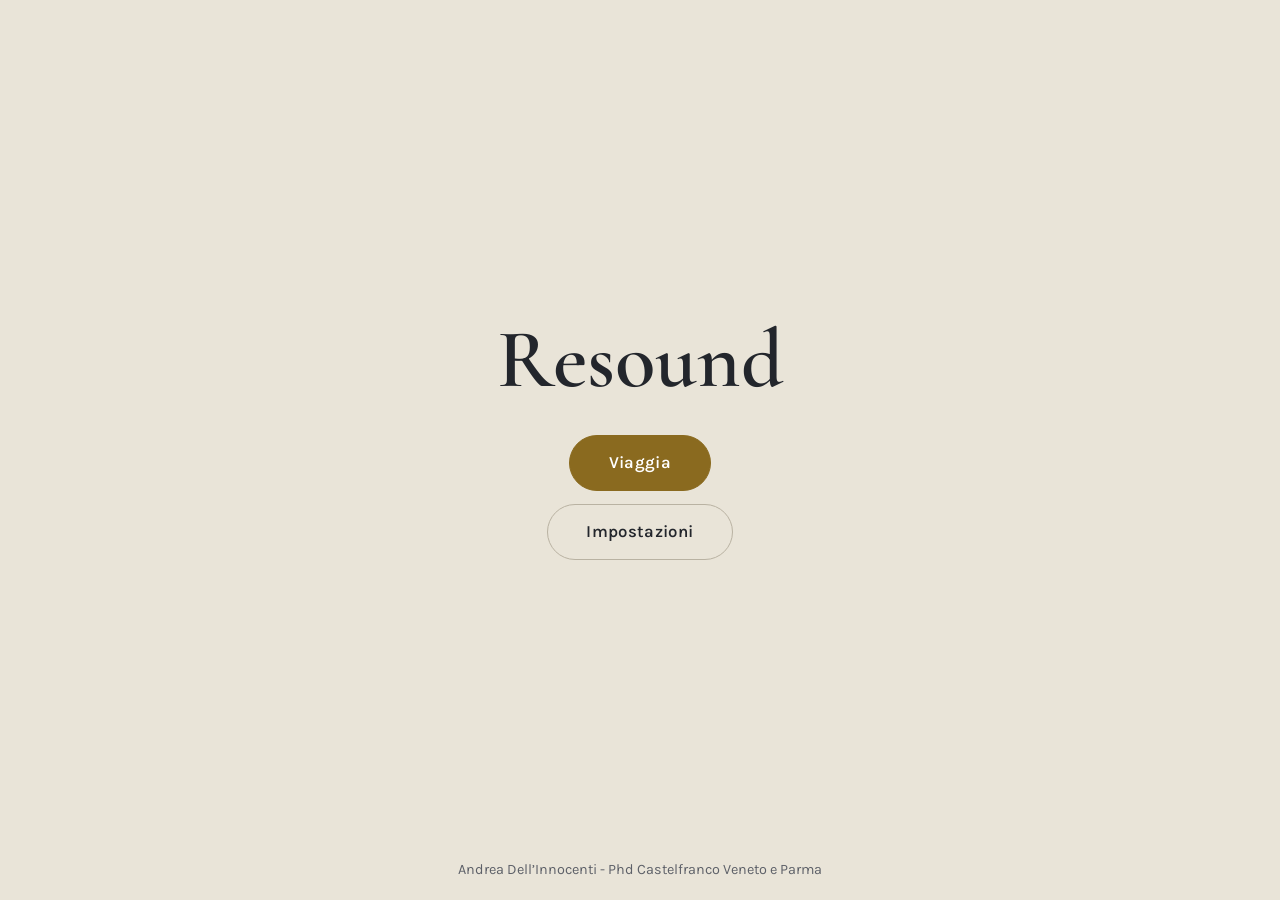
<file: index.html>
<!DOCTYPE html>
<html lang="it">
<head>
<meta charset="utf-8">
<meta name="viewport" content="width=device-width, initial-scale=1, viewport-fit=cover">
<title>San Francesco del Prato - Resound</title>
<link rel="preconnect" href="https://fonts.googleapis.com">
<link rel="preconnect" href="https://fonts.gstatic.com" crossorigin>
<link href="https://fonts.googleapis.com/css2?family=Cormorant+Garamond:wght@400;600&family=Karla:wght@400;600&display=swap" rel="stylesheet">
<link rel="stylesheet" href="style.css">
<meta name="build" content="ingresso-solo-bottone">
</head>
<body>

<main id="home" class="screen">
  <div class="rings" aria-hidden="true"><i></i><i></i><i></i><i></i></div>
  <h1>Resound</h1>
  <div class="actions">
    <button class="btn" id="go">Viaggia</button>
    <button class="btn ghost" data-settings>Impostazioni</button>
  </div>
  <div class="credits">Andrea Dell’Innocenti - Phd Castelfranco Veneto e Parma</div>
</main>

<main id="piazza" class="screen" hidden>
  <button class="gear" data-settings aria-label="Impostazioni"></button>
  <div class="col">
    <h1>Piazzale San Francesco</h1>
    <div class="plan map" id="map" role="img" aria-label="Mappa del piazzale con il poligono dell’area sonora"><div class="tiles" id="tiles"></div></div>
    <div class="row"><button class="btn ghost" id="gps">Attiva GPS</button><button class="btn ghost" id="sim">Prova senza GPS</button></div>
    <button class="btn" id="enter">Entra in chiesa</button>
    <p class="listen" id="mapStat">Attiva il GPS, o prova senza GPS, per avvicinarti al punto sonoro del piazzale.</p>
    <p class="attr">Mappa © OpenStreetMap contributors</p>
  </div>
  <div class="pop top" id="pop" role="dialog" aria-labelledby="popT" hidden>
    <h2 id="popT"></h2><p id="popP"></p>
    <button class="btn ghost" id="popX">Chiudi</button>
  </div>
</main>

<main id="chiesa" class="screen" hidden>
  <button class="gear" data-settings aria-label="Impostazioni"></button>
  <div class="col">
    <h1>San Francesco del Prato</h1>
    <div class="plan" id="plan" tabindex="0" role="application" aria-label="Planimetria della chiesa. Trascina il punto o usa le frecce per muoverti.">
    </div>
    <button class="btn ghost" id="mode">Passa ai suoni della prigione</button>
    <p class="listen" id="listen">Trascina il punto e avvicinati a una sorgente per ascoltarla</p>
    <button class="btn ghost" id="backP">Torna in piazza</button>
  </div>
  <div class="pop top" id="popC" role="dialog" aria-labelledby="popCT" hidden>
    <h2 id="popCT"></h2><p id="popCP"></p>
    <button class="btn ghost" id="popCX">Chiudi</button>
  </div>
</main>

<div id="settings" hidden>
  <div class="card" role="dialog" aria-modal="true" aria-labelledby="st">
    <h2 id="st">Impostazioni</h2>
    <label for="vol"><span>Volume</span><span id="volv">70%</span></label>
    <input type="range" id="vol" min="0" max="100" value="70">
    <button class="btn" id="close">Chiudi</button>
    <button class="btn ghost" id="restart" hidden>Torna all’inizio</button>
  </div>
</div>

<script>
const $=s=>document.querySelector(s);
console.info('Resound build: ingresso in chiesa solo con il bottone');
const GEAR='<svg viewBox="0 0 24 24" fill="none" stroke="currentColor" stroke-width="1.8" stroke-linecap="round" stroke-linejoin="round"><circle cx="12" cy="12" r="3"/><path d="M19.4 15a1.7 1.7 0 0 0 .3 1.8l.1.1a2 2 0 1 1-2.8 2.8l-.1-.1a1.7 1.7 0 0 0-1.8-.3 1.7 1.7 0 0 0-1 1.5V21a2 2 0 1 1-4 0v-.1a1.7 1.7 0 0 0-1.1-1.5 1.7 1.7 0 0 0-1.8.3l-.1.1a2 2 0 1 1-2.8-2.8l.1-.1a1.7 1.7 0 0 0 .3-1.8 1.7 1.7 0 0 0-1.5-1H3a2 2 0 1 1 0-4h.1a1.7 1.7 0 0 0 1.5-1.1 1.7 1.7 0 0 0-.3-1.8l-.1-.1a2 2 0 1 1 2.8-2.8l.1.1a1.7 1.7 0 0 0 1.8.3H9a1.7 1.7 0 0 0 1-1.5V3a2 2 0 1 1 4 0v.1a1.7 1.7 0 0 0 1 1.5 1.7 1.7 0 0 0 1.8-.3l.1-.1a2 2 0 1 1 2.8 2.8l-.1.1a1.7 1.7 0 0 0-.3 1.8V9a1.7 1.7 0 0 0 1.5 1H21a2 2 0 1 1 0 4h-.1a1.7 1.7 0 0 0-1.5 1z"/></svg>';
document.querySelectorAll('.gear').forEach(g=>g.innerHTML=GEAR);

/* navigazione */
let current='home',prev='home';
function show(id){document.querySelectorAll('.screen').forEach(s=>s.hidden=s.id!==id);current=id;window.scrollTo(0,0);
  if(id==='piazza'||id==='chiesa')startAudio();else stopAudio();
  if(id==='home')resetTracking();
  fadeGroups();update();updatePiazza();}
$('#go').onclick=()=>show('piazza');

/* impostazioni */
let vol=.7;
const setEl=$('#settings');
document.querySelectorAll('[data-settings]').forEach(b=>b.onclick=()=>{$('#restart').hidden=current==='home';setEl.hidden=false;$('#vol').focus()});
$('#close').onclick=()=>setEl.hidden=true;
setEl.addEventListener('click',e=>{if(e.target===setEl)setEl.hidden=true});
addEventListener('keydown',e=>{if(e.key==='Escape')setEl.hidden=true});
$('#restart').onclick=()=>{setEl.hidden=true;show('home')};
$('#vol').oninput=e=>{vol=e.target.value/100;$('#volv').textContent=e.target.value+'%';applyMaster()};
function applyMaster(){if(master)master.gain.setTargetAtTime(vol*vol,ctx.currentTime,.03)}

/* planimetria */
const SRC=[
 {n:'Organo',x:.81,y:.60},{n:'Campane',x:.07,y:.60},{n:'Coro',x:.81,y:.16},{n:'Acqua',x:.07,y:.16},{n:'Arpa',x:.44,y:.38}];   // pianta ruotata di 180°: l'ingresso è a sinistra, tra i punti 2 e 4
const AR=561/1278;                             // rapporto altezza/larghezza della pianta
const R=.30;                                   // raggio d’ascolto in larghezze di pianta
const BX=[.05,.83],BY=[.07,.67];               // area percorribile (navata)
const P=v=>v*100+'%';
const plan=$('#plan');
plan.insertAdjacentHTML('afterbegin',`<svg viewBox="0 0 1278 561" preserveAspectRatio="none" aria-hidden="true"><g transform="rotate(180 639 280.5)">
<g fill="none" stroke="var(--mute)" stroke-width="4" opacity=".55">
<rect x="60" y="12" width="125" height="110"/><path d="M335 180V70Q392 20 450 70V180"/><rect x="570" y="12" width="200" height="168"/><rect x="890" y="70" width="330" height="110"/><path d="M1005 70V180M1115 70V180"/>
<path d="M360 520V552H540V520M780 520V552H885V520M1100 520V552"/></g>
<path d="M215 180H1225V520H215V440A200 92 0 0 1 215 256Z" fill="none" stroke="var(--acc)" stroke-width="9" stroke-linejoin="round"/>
<path d="M1225 300V370" stroke="var(--panel)" stroke-width="12"/>
<g fill="var(--mute)" opacity=".7"><circle cx="460" cy="266" r="13"/><circle cx="672" cy="266" r="13"/><circle cx="885" cy="266" r="13"/><circle cx="1100" cy="266" r="13"/><circle cx="458" cy="440" r="13"/><circle cx="672" cy="440" r="13"/><circle cx="884" cy="440" r="13"/><circle cx="1098" cy="440" r="13"/></g></g></svg>`);
SRC.forEach((s,i)=>{
  const ring=document.createElement('div');ring.className='ring';
  ring.style.cssText=`left:${P(s.x)};top:${P(s.y)};width:${2*R*100}%`;
  const pt=document.createElement('div');pt.className='pt';pt.textContent=i+1;pt.style.left=P(s.x);pt.style.top=P(s.y);
  const lb=document.createElement('div');lb.className='lbl';lb.textContent=s.n;lb.style.left=P(s.x);lb.style.top=P(s.y);
  s.ring=ring;s.pt=pt;s.lb=lb;plan.append(ring,pt,lb);
});
const me=document.createElement('div');me.className='me';plan.append(me);
let pos={x:.07,y:.38};                          // all'ingresso
const clampPos=()=>{pos.x=Math.max(BX[0],Math.min(BX[1],pos.x));pos.y=Math.max(BY[0],Math.min(BY[1],pos.y))};

function gains(){
  // profilo morbido: nell'intersezione dei raggi le sorgenti restano ben udibili
  const w=SRC.map(s=>{const d=Math.hypot(pos.x-s.x,(pos.y-s.y)*AR);
    return d<R?Math.pow(Math.cos(d/R*Math.PI/2),1.2):0});
  const wm=Math.max(...w);
  // proporzioni dal rapporto w/wmax (sotto 0.5 la sorgente più lontana tace): a pari distanza volume uguale, avvicinandosi una prende il sopravvento
  // livello totale = decadimento dalla sorgente più vicina, portato a potenza costante (1) quando due o più sorgenti sono alla pari:
  // nei centri delle intersezioni hanno tutte lo stesso livello (1/radice di n) e suonano insieme
  const rr=w.map(v=>wm>0?Math.max(0,(v/wm-.5)/.5):0),others=rr.reduce((x,y)=>x+y,0)-(wm>0?1:0);
  const E0=Math.pow(wm,.7),Et=E0+(1-E0)*Math.min(1,others),nr=Math.sqrt(rr.reduce((x,y)=>x+y*y,0))||1;
  const g=rr.map(v=>Et*v/nr);
  // massimo 3 sorgenti: si sottrae il 4° livello (soglia morbida, nessuno scatto), poi si normalizza la potenza
  const srt=[...g].sort((a,b)=>b-a),t=srt[3]||0;
  const f=g.map(v=>t<1?Math.max(0,v-t)/(1-t):0);
  const nrm=Math.max(1,Math.sqrt(f.reduce((a,b)=>a+b*b,0)));
  return f.map(v=>v/nrm);
}
function update(){
  me.style.left=P(pos.x);me.style.top=P(pos.y);
  const g=gains();
  SRC.forEach((s,i)=>{s.pt.style.setProperty('--g',g[i]);s.ring.style.setProperty('--g',g[i]);
    s.gt=g[i]*.9;
    if(s.bus&&ctx){aSet(s.bus.gain,g[i]*.9,.06);
      if(s.pan)aSet(s.pan.pan,Math.max(-1,Math.min(1,(s.x-pos.x)*2.5)),.06)}});
  showInfo();
  const on=SRC.filter((s,i)=>g[i]>.03).sort((a,b)=>g[SRC.indexOf(b)]-g[SRC.indexOf(a)]).map(s=>s.n);
  $('#listen').textContent=on.length?'In ascolto: '+on.join(', '):'Silenzio: avvicinati a una sorgente';
}
const TXT=[[
['Organo','L’organo è la voce della navata. Il suo suono grave non nasce in un punto preciso: sale dalle pareti, riempie il volume e si deposita lentamente. In questa postazione il bordone ricorda come una chiesa non sia solo un luogo da guardare, ma uno strumento da abitare. Le grandi dimensioni, i materiali duri e le superfici alte allungano ogni nota e ne cambiano il carattere, trasformando un suono semplice in una presenza fisica che si avverte nel petto prima ancora che nelle orecchie. Il progetto vuole restituire questa dimensione: capire come la forma dell’edificio modelli la musica che ospita e come, nei secoli, il modo di ascoltare sia cambiato insieme all’architettura. Questo testo è un segnaposto, da sostituire con il contenuto definitivo della ricerca.'],
['Campane','Le campane parlano oltre le mura. Il loro suono scandiva le ore e univa chi viveva intorno alla chiesa, segnando il tempo comune di una comunità ben prima degli orologi personali. Da questo angolo l’ascolto guarda verso l’esterno: la piazza, le case, la città che risponde. Ogni colpo di campana contiene parziali inarmoniche che si spengono a velocità diverse, e proprio questa irregolarità rende il timbro riconoscibile e quasi vivo. Studiare il paesaggio sonoro significa chiedersi chi fosse in ascolto, da dove e con quale attenzione, e come un segnale pensato per tutti diventasse parte dell’identità di un luogo. Anche questo testo è provvisorio e andrà sostituito con il materiale storico e sonoro raccolto durante il dottorato.'],
['Coro','Il coro è la presenza umana. Più voci, leggermente diverse per altezza e respiro, si fondono in un suono unico che non appartiene a nessun cantante in particolare. Qui lo spazio si fa liturgico: la parola cantata, la ripetizione, il silenzio tra una frase e l’altra. Nelle chiese francescane la voce accompagnava la preghiera quotidiana e dava forma a una comunità raccolta. Ascoltare un coro in un ambiente riverberante significa percepire anche le pareti, perché ogni vocale viene prolungata e colorata dall’architettura. L’obiettivo è ricostruire digitalmente questa relazione tra voce e luogo, così da poterla attraversare camminando. Il testo è un segnaposto e sarà riscritto con i contenuti definitivi dell’esperienza.'],
['Acqua','L’acqua porta con sé il tempo. Le gocce che cadono, l’umidità che attraversa i muri, il lento lavorio che nei secoli consuma e trasforma i materiali: in questo punto il suono diventa memoria dell’edificio. A differenza dell’organo o del coro, non c’è intenzione musicale, solo il rumore minuto di ciò che accade quando nessuno suona. È un invito all’ascolto più discreto, quello dei dettagli e del silenzio abitato. Il progetto usa questi suoni come traccia delle trasformazioni, dei restauri e dei diversi usi che il luogo ha conosciuto, lasciando che sia il visitatore a collegarli. Anche questo contenuto è provvisorio e potrà essere sostituito da registrazioni reali e da una narrazione storica verificata.'],
['Arpa','Al centro della chiesa il suono si fa intimo. Poche note pizzicate, lasciate svanire una a una, costruiscono uno spazio di attenzione in cui chi ascolta diventa il punto di riferimento dell’intera architettura. Da qui ogni parete è alla stessa distanza e le riflessioni tornano da tutte le direzioni, creando un’acustica avvolgente e quasi sospesa. Il centro è il luogo in cui l’esperienza si ricompone: i suoni incontrati negli angoli diventano ricordi, e il visitatore capisce di aver costruito da solo il proprio percorso d’ascolto. È l’idea di fondo della ricerca, un’applicazione che trasforma il cammino in composizione. Come gli altri, questo testo è un segnaposto da sostituire con la versione finale.']],
[['Chiavi','Il suono delle chiavi è il suono del controllo. Ogni scatto di serratura, ogni catenaccio che si chiude, dava un ritmo preciso alla giornata di chi viveva qui dentro e di chi sorvegliava. L’edificio nato per accogliere la preghiera cambia funzione, e con lui cambia il modo di ascoltarlo: il metallo sostituisce il canto, il rumore secco sostituisce il riverbero lungo. In questa postazione il progetto indaga come un suono di pochi istanti possa raccontare un intero sistema di regole. Testo segnaposto, da sostituire con la ricerca definitiva.'],
['Passi','I passi sono il movimento dentro i corridoi e lungo la navata trasformata. Un’andatura regolare, il rimbombo sul pavimento, l’eco che torna dalle volte: ascoltare i passi significa capire come lo spazio sia stato attraversato, diviso, controllato. Da qui si avverte la distanza tra chi cammina libero e chi è costretto a percorsi stabiliti. Il suono pesante e ripetuto diventa una misura del tempo, scandito da ore che si somigliano tutte. Testo provvisorio, da sostituire con il materiale storico e le testimonianze raccolte.'],
['Voci','Le voci sono ciò che resta di una comunità forzata. Un brusio continuo, senza parole distinguibili, fatto di conversazioni, richiami, silenzi improvvisi. Nello stesso luogo in cui un tempo si cantava in coro, ora si sente un mormorio sommesso che riempie l’architettura in modo diverso. Qui il progetto si interroga su chi parlava, a chi, e su come la memoria orale possa essere restituita senza forzarla. Il testo è un segnaposto e verrà riscritto con i contenuti definitivi.'],
['Vento','Il vento attraversa le aperture e porta con sé la sensazione di isolamento. Il suo sibilo cambia con l’intensità e con le fessure che incontra, e dà voce al freddo, all’attesa, ai tempi vuoti della detenzione. È un suono di confine tra l’interno e l’esterno, che ricorda quanto lo spazio fosse chiuso e quanto il mondo fuori restasse comunque percepibile. Ascoltarlo qui significa riconoscere l’edificio come un grande corpo che respira. Testo provvisorio, in attesa del contenuto finale della ricerca.'],
['Falegnameria','Al centro, il rumore del lavoro. Sega, martello, colpi di legno: la falegnameria racconta una vita quotidiana fatta di mestieri e di tempo da riempire. Il suono è ritmico, concreto, quasi rassicurante, e contrasta con quello degli altri angoli perché parla di costruzione invece che di chiusura. Da questo punto si ricompone il quadro: il luogo sacro, poi il luogo di pena, e dentro di esso persone che producevano e riparavano. Il progetto vuole restituire questa stratificazione attraverso l’ascolto. Testo segnaposto da sostituire con il contenuto definitivo.']]];
/* il pop-up della chiesa sta in alto (può coprire il titolo) ma finisce sempre sopra il bottone dei suoni */
function fitPopC(){const box=$('#popC');if(box.hidden)return;const t=box.getBoundingClientRect().top||12,b=$('#mode').getBoundingClientRect().top;
  box.style.maxHeight=Math.max(110,b-t-12)+'px'}
addEventListener('resize',fitPopC);addEventListener('scroll',fitPopC,{passive:true});
let shown=-1;const dismissedC=new Set(),CIN=.08,COUT=.12;     // il pop-up compare entro CIN e resta fino a COUT (isteresi)
function showInfo(){
  const box=$('#popC');
  if(current!=='chiesa'){box.hidden=true;shown=-1;return}
  const d=SRC.map(s=>Math.hypot(pos.x-s.x,(pos.y-s.y)*AR));
  d.forEach((v,i)=>{if(v>COUT)dismissedC.delete(i)});
  let k=-1,best=1;d.forEach((v,i)=>{if(v<CIN&&!dismissedC.has(i)&&v<best){best=v;k=i}});
  if(k>=0){if(k!==shown){shown=k;$('#popCT').textContent=TXT[mode][k][0];$('#popCP').textContent=TXT[mode][k][1];$('#popCP').scrollTop=0;
      box.hidden=false;fitPopC();box.style.animation='none';box.offsetWidth;box.style.animation=''}}
  else if(shown>=0&&d[shown]>COUT){shown=-1;box.hidden=true}
}
$('#popCX').onclick=()=>{if(shown>=0)dismissedC.add(shown);shown=-1;$('#popC').hidden=true};
/* Il punto segue il GPS della persona (vedi updatePiazza). Solo in "Prova senza GPS" (o senza tracking) si può muovere a mano:
   la nuova posizione viene convertita in coordinate geografiche, così il tracking resta unico. */
function movePlan(nx,ny){
  if(watchId!==null)return;                    // GPS reale attivo: la posizione arriva dal GPS
  pos.x=nx;pos.y=ny;clampPos();
  if(sim){const g=planToGeo(pos);usr={lat:g.lat,lon:g.lon,acc:0};updatePiazza()}else update()}
function moveTo(e){const r=plan.getBoundingClientRect();movePlan((e.clientX-r.left)/r.width,(e.clientY-r.top)/r.height)}
plan.addEventListener('pointerdown',e=>{if(watchId!==null)return;plan.setPointerCapture(e.pointerId);plan.style.cursor='grabbing';moveTo(e)});
plan.addEventListener('pointermove',e=>{if(plan.hasPointerCapture(e.pointerId))moveTo(e)});
plan.addEventListener('pointerup',()=>plan.style.cursor=watchId!==null?'default':'grab');
plan.addEventListener('keydown',e=>{const k={ArrowLeft:[-1,0],ArrowRight:[1,0],ArrowUp:[0,-1],ArrowDown:[0,1]}[e.key];
  if(k){e.preventDefault();movePlan(pos.x+k[0]*.03,pos.y+k[1]*.05)}});
update();

/* audio: campioni Web Audio, panning stereo (senza riverbero) */
const MOBILE=/Android|iPhone|iPad|iPod|Mobi/i.test(navigator.userAgent)||(window.matchMedia&&matchMedia('(pointer:coarse)').matches);
const LITE=/[?&]lite\b/.test(location.search)||(MOBILE&&!/[?&]hq\b/.test(location.search));   // ?hq forza la qualità piena, ?lite quella leggera
/* Aggiornamento dei parametri audio al massimo ~20 volte al secondo: trascinando il punto arrivavano decine di eventi al secondo
   sulla linea temporale dei parametri e, su telefoni modesti, il thread audio andava in sofferenza (microinterruzioni). */
const pend=new Map();let aT=0;
function aSet(param,val,tau){const t=ctx.currentTime;
  if(t-(param._t||-1)>=.05){param._t=t;pend.delete(param);param.setTargetAtTime(val,t,tau)}else pend.set(param,[val,tau])}
function aFlush(){if(!ctx||!pend.size)return;const t=ctx.currentTime;pend.forEach(([v,tau],p)=>{if(t-(p._t||-1)>=.05){p._t=t;p.setTargetAtTime(v,t,tau);pend.delete(p)}})}
let ctx=null,master=null,timers=[],gP=null,gC=null;
function startAudio(){
  if(!ctx){
    const AC=window.AudioContext||window.webkitAudioContext;
    try{ctx=new AC({sampleRate:44100,latencyHint:'playback'})}catch(e){ctx=new AC()}   // 44,1 kHz come i file (niente ricampionamento); latenza ampia = meno risvegli di CPU su mobile
    master=ctx.createGain();master.gain.value=vol*vol;
    const comp=ctx.createDynamicsCompressor();master.connect(comp);comp.connect(ctx.destination);
    // due gruppi (piazza e chiesa): le dissolvenze tra i due ambienti agiscono sul guadagno di gruppo
    gP=ctx.createGain();gC=ctx.createGain();[gP,gC].forEach(x=>x.connect(master));   // nessun riverbero: i suoni arrivano diretti
    gP.gain.value=current==='piazza'?1:0;gC.gain.value=current==='chiesa'?1:0;
    SRC.forEach(s=>{s.bus=ctx.createGain();s.bus.gain.value=0;s.sa=ctx.createGain();s.sb=ctx.createGain();s.sb.gain.value=0;s.sa.connect(s.bus);s.sb.connect(s.bus);
      s.pan=ctx.createStereoPanner?ctx.createStereoPanner():null;
      if(s.pan){s.bus.connect(s.pan);s.pan.connect(gC)}else{s.bus.connect(gC)}});
    PZS.forEach(q=>{q.bus=ctx.createGain();q.bus.gain.value=0;q.pan=ctx.createStereoPanner?ctx.createStereoPanner():null;
      if(q.pan){q.bus.connect(q.pan);q.pan.connect(gP)}else{q.bus.connect(gP)}});
    players=[];pend.clear();timers.push(setInterval(()=>{if(!ctx)return;const now=ctx.currentTime;players.forEach(f=>f(now))},250));timers.push(setInterval(aFlush,60));
    // piazza: Chiesa di San Francesco = CSF, Casa della Musica = CDM, Casa del Suono = CDS
    sample('csf','rand',PZS[0].bus,{gap:[5,12],aud:()=>current==='piazza'?PZS[0].gt:0});sample('cdm','loop',PZS[1].bus,{xf:3});sample('cds','loop',PZS[2].bus,{xf:3});
    // chiesa sacra: organo, campane, coro, acqua, arpa
    sample('organo','loop',SRC[0].sa,{xf:2});sample('campana','rand',SRC[1].sa,{gap:[12,28],aud:()=>current==='chiesa'&&!mode?SRC[1].gt:0});sample('coro','loop',SRC[2].sa,{xf:3});
    sample('acqua','rand',SRC[3].sa,{gap:[.7,3.2],aud:()=>current==='chiesa'&&!mode?SRC[3].gt:0});sample('arpa','rand',SRC[4].sa,{gap:[4,10],aud:()=>current==='chiesa'&&!mode?SRC[4].gt:0});
  }
  ctx.resume();update();
}
function stopAudio(){timers.forEach(clearInterval);timers=[];players=[];if(ctx){ctx.close();ctx=null;master=null;gP=null;gC=null}SRC.forEach(s=>{s.bus=null;s.pan=null});pris=false;PZS.forEach(q=>{q.bus=null;q.pan=null});setMode(0)}
/* Campioni audio (cartella audio/): MP3 mono, picco normalizzato a -0,5 dBFS.
   · suoni lunghi: loop con dissolvenza incrociata a potenza costante fra due copie sovrapposte (nessun click alla giunzione)
   · suoni brevi/impulsivi: ripartono a intervalli casuali
   Un solo buffer decodificato per file, condiviso da tutte le riproduzioni; decodifica in sequenza (niente picchi di CPU o memoria su mobile). */
const AUD='audio/',LOOK=14,XFN=48;
const FIN=new Float32Array(XFN),FOUT=new Float32Array(XFN);
for(let i=0;i<XFN;i++){const x=i/(XFN-1);FIN[i]=Math.sin(x*Math.PI/2);FOUT[i]=Math.cos(x*Math.PI/2)}
let players=[],loadChain=Promise.resolve();
function decode(ab){return new Promise((ok,ko)=>{const p=ctx.decodeAudioData(ab,ok,ko);if(p&&p.catch)p.catch(ko)})}
/* Copia in memoria dei file scaricati (solo per la sessione): rientrando in piazza o in chiesa non si riscarica nulla.
   Il download usa cache:'no-store', così il browser non conserva i file sul disco; la copia in memoria sparisce alla chiusura (vedi pulizia). */
const RAW=new Map();
function getData(name){
  if(RAW.has(name))return Promise.resolve(RAW.get(name).slice(0));      // decodeAudioData svuota il buffer: se ne passa una copia
  return fetch(AUD+name+'.mp3',{cache:'no-store'}).then(r=>{if(!r.ok)throw 0;return r.arrayBuffer()}).then(ab=>{RAW.set(name,ab.slice(0));return ab})}
function sample(name,kind,out,o){
  const c=ctx;
  loadChain=loadChain.then(()=>{if(c!==ctx)return;return getData(name).then(decode).then(buf=>{if(c===ctx)(kind==='loop'?loopPlayer:randPlayer)(buf,out,o)})})
    .catch(()=>{}).then(()=>new Promise(r=>setTimeout(r,LITE?250:40)));   // pausa fra una decodifica e l'altra: il telefono respira
}
function loopPlayer(buf,out,o){
  const c=ctx,d=buf.duration,xf=Math.min(o.xf,d/3);let nxt=c.currentTime+.05,first=true;
  const seg=(t,fi)=>{const s=c.createBufferSource(),g=c.createGain();s.buffer=buf;s.connect(g);g.connect(out);
    if(fi){g.gain.setValueAtTime(0,t);g.gain.setValueCurveAtTime(FIN,t,xf)}
    else{g.gain.setValueAtTime(0,t);g.gain.linearRampToValueAtTime(1,t+.25)}
    g.gain.setValueCurveAtTime(FOUT,t+d-xf,xf);s.start(t);s.stop(t+d+.05)};
  players.push(now=>{if(nxt<now)nxt=now+.05;while(nxt<now+LOOK){seg(nxt,!first);first=false;nxt+=d-xf}})}
function randPlayer(buf,out,o){
  // ripartenza casuale solo quando la sorgente è udibile; appena lo diventa, il suono parte entro mezzo secondo
  const c=ctx;let nt=0,was=false;
  players.push(now=>{const on=(o.aud?o.aud():1)>.02;
    if(on&&!was)nt=now+rnd(.1,.5);was=on;
    if(!on||now<nt)return;
    const s=c.createBufferSource(),g=c.createGain();s.buffer=buf;g.gain.value=rnd(.85,1);s.connect(g);g.connect(out);s.start(now+.01);
    nt=now+rnd(o.gap[0],o.gap[1])})}
/* Pulizia alla chiusura (o quando la pagina esce dallo schermo per non tornare): audio fermo, contesto chiuso, GPS spento,
   buffer scaricati e coda di caricamento azzerati. Non tocca localStorage né la Cache Storage del sito, che sono condivise con gli altri progetti dello stesso dominio. */
function pulizia(){try{stopAudio()}catch(e){}try{stopGps()}catch(e){}RAW.clear();pend.clear();loadChain=Promise.resolve();players=[]}
addEventListener('pagehide',pulizia);
addEventListener('pageshow',e=>{if(e.persisted)show('home')});      // pagina riaperta dalla cache "indietro/avanti" del browser: si riparte dall'inizio
function startPrigione(){
  sample('chiavi','loop',SRC[0].sb,{xf:.3});sample('passi','loop',SRC[1].sb,{xf:.15});sample('voci','loop',SRC[2].sb,{xf:2});
  sample('vento','loop',SRC[3].sb,{xf:2.5});sample('falegnameria','loop',SRC[4].sb,{xf:.4})}



/* ---- Piazza: mappa, poligono, GPS e due sorgenti sonore ---- */
const DMS=(d,m,x)=>d+m/60+x/3600;
const POLY=[{lat:44.804889,lon:10.332734},{lat:44.804579,lon:10.333119}]          // i due angoli inferiori (sinistro, destro)
  .concat([[44,48,17.6,10,20,0.0],[44,48,18.4,10,20,0.6],[44,48,18.7,10,19,59.9]].map(a=>({lat:DMS(a[0],a[1],a[2]),lon:DMS(a[3],a[4],a[5])})));
const PZS=[
  {n:'Chiesa',sym:'♪',r:60,pop:38,t:'San Francesco del Prato',p:'Chiesa gotica in mattoni, fondata dai francescani tra il 1227 e il 1238 e completata intorno al 1462. Dal 1800 al 1970 fu usata come carcere cittadino, con le celle ricavate nella navata. Restituita alla diocesi nel 2018, è stata riconsacrata il 3 ottobre 2021.',lat:DMS(44,48,17.5),lon:DMS(10,20,1.6)},     // esplorazione della piazza
  {n:'Casa della Musica',sym:'♫',r:45,pop:22,t:'Casa della Musica',p:'Ha sede nel Palazzo Cusani, costruito intorno al 1450 di fronte alla chiesa. Oggi ospita la biblioteca e l’archivio di musica e teatro, l’Istituto nazionale di studi verdiani e un auditorium.',lat:44.805213,lon:10.332978},
  {n:'Casa del Suono',sym:'♩',r:70,pop:16,t:'Casa del Suono',p:'Si trova nell’ex chiesa di Santa Elisabetta, della metà del Seicento. Racconta la storia degli apparecchi per riprodurre il suono, dal fonografo al grammofono, dalla radio al magnetofono, fino al CD e all’iPod. L’ingresso è gratuito.',lat:44.804646,lon:10.333052}];
const Z=19,WORLD=256*Math.pow(2,Z);
const mx=lon=>(lon+180)/360*WORLD;
const my=lat=>{const t=Math.sin(lat*Math.PI/180);return(.5-Math.log((1+t)/(1-t))/(4*Math.PI))*WORLD};
const unlon=x=>x/WORLD*360-180;
const unlat=y=>Math.atan(Math.sinh(Math.PI-2*Math.PI*y/WORLD))*180/Math.PI;
// baricentro del poligono (coordinate relative al primo vertice per evitare perdite di precisione)
const OX=mx(POLY[0].lon),OY=my(POLY[0].lat);
let A=0,CX=0,CY=0;
POLY.forEach((a,i)=>{const b=POLY[(i+1)%POLY.length],x0=mx(a.lon)-OX,y0=my(a.lat)-OY,x1=mx(b.lon)-OX,y1=my(b.lat)-OY,c=x0*y1-x1*y0;A+=c;CX+=(x0+x1)*c;CY+=(y0+y1)*c});
A/=2;CX=CX/(6*A)+OX;CY=CY/(6*A)+OY;
const CEN={lat:unlat(CY),lon:unlon(CX)};
const RP=60;                                        // raggio d’ascolto in metri
const MPP=156543.03392*Math.cos(CEN.lat*Math.PI/180)/Math.pow(2,Z);
const ALL=[...POLY,...PZS],bx=ALL.map(q=>mx(q.lon)),by=ALL.map(q=>my(q.lat));
const bw=(Math.max(...bx)-Math.min(...bx))*MPP,bh=(Math.max(...by)-Math.min(...by))*MPP;
const VM=Math.max(110,Math.ceil(Math.max(bw,bh*4/3)*1.35/10)*10),VW=VM/MPP,VH=VW*3/4;   // inquadra poligono e sorgenti con margine
const VX=(Math.max(...bx)+Math.min(...bx))/2-VW/2,VY=(Math.max(...by)+Math.min(...by))/2-VH/2;
const KX=111320*Math.cos(CEN.lat*Math.PI/180),KY=110574;
const distM=(a,b)=>Math.hypot((a.lon-b.lon)*KX,(a.lat-b.lat)*KY);
const pct=(lat,lon)=>({x:(mx(lon)-VX)/VW*100,y:(my(lat)-VY)/VH*100});
const map=$('#map');
for(let tx=Math.floor(VX/256);tx<=Math.floor((VX+VW)/256);tx++)for(let ty=Math.floor(VY/256);ty<=Math.floor((VY+VH)/256);ty++){
  const im=new Image();im.alt='';im.draggable=false;im.src=`https://tile.openstreetmap.org/${Z}/${tx}/${ty}.png`;
  im.style.cssText=`left:${(tx*256-VX)/VW*100}%;top:${(ty*256-VY)/VH*100}%;width:${256/VW*100}%;height:${256/VH*100}%`;
  im.onerror=()=>im.remove();$('#tiles').append(im)}
map.insertAdjacentHTML('beforeend',`<svg viewBox="0 0 100 100" preserveAspectRatio="none" aria-hidden="true"><polygon class="poly" points="${POLY.map(q=>{const c=pct(q.lat,q.lon);return c.x.toFixed(2)+','+c.y.toFixed(2)}).join(' ')}"/></svg>`);
PZS.forEach(q=>{const c=pct(q.lat,q.lon);
  q.ring=document.createElement('div');q.ring.className='ring';q.ring.style.cssText=`left:${c.x}%;top:${c.y}%;width:${2*q.r/VM*100}%`;
  q.pt=document.createElement('div');q.pt.className='pt';q.pt.textContent=q.sym;q.pt.style.left=c.x+'%';q.pt.style.top=c.y+'%';
  q.lb=document.createElement('div');q.lb.className='lbl';q.lb.textContent=q.n;q.lb.style.left=c.x+'%';q.lb.style.top=c.y+'%';
  map.append(q.ring,q.pt,q.lb)});
const zMe=document.createElement('div');zMe.className='me';zMe.style.display='none';map.append(zMe);

let usr=null,sim=false,watchId=null;
const stat=t=>$('#mapStat').textContent=t;
/* Pop-up informativo: ogni sorgente ha la sua distanza di attivazione (q.pop, in metri). Compare sotto quella soglia e resta
   finché non ti allontani di altri 4 m (isteresi, niente sfarfallio). Se lo chiudi non ricompare finché non esci da quella zona. */
let popK=-1;const dismissed=new Set(),HYST=4;
function hidePop(){popK=-1;$('#pop').hidden=true}
function showPop(k){popK=k;$('#popT').textContent=PZS[k].t;$('#popP').textContent=PZS[k].p;const el=$('#pop');el.hidden=false;el.style.animation='none';el.offsetWidth;el.style.animation=''}
function popupCheck(d){
  if(!d||current!=='piazza'){hidePop();return}
  PZS.forEach((q,i)=>{if(d[i]>q.pop+HYST)dismissed.delete(i)});
  let k=-1,best=1e9;PZS.forEach((q,i)=>{const r=d[i]/q.pop;if(d[i]<q.pop&&!dismissed.has(i)&&r<best){best=r;k=i}});   // più vicina in proporzione alla sua soglia
  if(k>=0){if(popK!==k)showPop(k)}
  else if(popK>=0&&d[popK]>PZS[popK].pop+HYST)hidePop();
}
$('#popX').onclick=()=>{if(popK>=0)dismissed.add(popK);hidePop()};
function updatePiazza(){
  const g=PZS.map(()=>0),pan=PZS.map(()=>0);let dd=null;
  if(!usr){zMe.style.display='none';stat(sim?'Tocca o trascina sulla mappa per muoverti.':watchId!==null?'GPS attivo: in attesa del segnale…':'Attiva il GPS, o prova senza GPS, per avvicinarti alle sorgenti sonore del piazzale.')}
  else{
    const d=PZS.map(q=>distM(usr,q));dd=d;
    PZS.forEach((q,i)=>{g[i]=d[i]<q.r?Math.pow(1-d[i]/q.r,1.5):0;   // profilo a cono: massimo solo nel punto di origine
      pan[i]=Math.max(-.8,Math.min(.8,(q.lon-usr.lon)*KX/25))});
    // stesso approccio della chiesa: a pari distanza volume uguale (alzato dall'inviluppo), avvicinandosi una prende il sopravvento
    const wm=Math.max(...g),E=Math.pow(wm,.7);
    const rr=g.map(v=>wm>0?Math.max(0,(v/wm-.5)/.5):0);                 // rapporto di ciascuna sorgente con la più forte (1 = pari)
    const boost=1+.8*(rr.reduce((x,y)=>x+y,0)-(wm>0?1:0));              // più sorgenti alla pari = più volume, così nell'intersezione si sentono insieme
    for(let i=0;i<g.length;i++)g[i]=Math.min(1,E*boost*rr[i]);
    const nrm=Math.max(1,Math.sqrt(g.reduce((x,y)=>x+y*y,0)));for(let i=0;i<g.length;i++)g[i]/=nrm;
    const k=d.indexOf(Math.min(...d)),dk=d[k];
    const c=pct(usr.lat,usr.lon),inside=c.x>=0&&c.x<=100&&c.y>=0&&c.y<=100;
    zMe.style.display=inside?'':'none';zMe.style.left=c.x+'%';zMe.style.top=c.y+'%';
    stat(`Sorgente più vicina: ${PZS[k].n}, a ${dk<1000?Math.round(dk)+' m':(dk/1000).toFixed(1)+' km'}`+(usr.acc&&!sim?` · precisione ±${Math.round(usr.acc)} m`:'')+(Math.max(...g)===0?` · fuori dal raggio d’ascolto`:''));
  }
  popupCheck(dd);
  if(current==='chiesa'&&usr){pos=geoToPlan(usr);clampPos();update()}   // dentro la chiesa il punto segue la persona
  PZS.forEach((q,i)=>{q.pt.style.setProperty('--g',g[i]);q.ring.style.setProperty('--g',g[i]);
    q.gt=g[i]*.9;
    if(ctx&&q.bus){aSet(q.bus.gain,g[i]*.9,sim?.1:.5);if(q.pan)aSet(q.pan.pan,pan[i],sim?.1:.5)}});
}
/* Georeferenziazione della pianta sul rettangolo reale della navata (abside esclusa, dove il visitatore non può andare).
   NAVE = angoli: A, B = lato ovest (ingresso), C, D = lato est. Gli assi del rettangolo vengono ricavati dai quattro angoli;
   la posizione GPS diventa (u,t) = (lungo la navata dall'ingresso, attraverso dal lato sud al lato nord) e poi punto sulla pianta. */
const NAVE=[[44.804873,10.333351],[44.805108,10.333507],[44.804663,10.334022],[44.804882,10.334176]];
const loc=(lat,lon)=>({x:(lon-PZS[0].lon)*KX,y:(lat-PZS[0].lat)*KY});      // metri: x verso est, y verso nord
const NV=(()=>{const [A,B,C,D]=NAVE.map(q=>loc(q[0],q[1]));
  let ex=((C.x-A.x)+(D.x-B.x))/2,ey=((C.y-A.y)+(D.y-B.y))/2;const n=Math.hypot(ex,ey);ex/=n;ey/=n;   // asse ovest -> est
  const fx=-ey,fy=ex;                                                                                  // asse sud -> nord
  const U=[A,B,C,D].map(q=>q.x*ex+q.y*ey),V=[A,B,C,D].map(q=>q.x*fx+q.y*fy);
  return{ex,ey,fx,fy,u0:Math.min(...U),L:Math.max(...U)-Math.min(...U),v0:Math.min(...V),W:Math.max(...V)-Math.min(...V)}})();
const geoToPlan=u=>{const q=loc(u.lat,u.lon),a=(q.x*NV.ex+q.y*NV.ey-NV.u0)/NV.L,t=(q.x*NV.fx+q.y*NV.fy-NV.v0)/NV.W;
  return{x:BX[0]+a*(BX[1]-BX[0]),y:BY[1]-t*(BY[1]-BY[0])}};
const planToGeo=p=>{const a=(p.x-BX[0])/(BX[1]-BX[0]),t=(BY[1]-p.y)/(BY[1]-BY[0]),U=a*NV.L+NV.u0,V=t*NV.W+NV.v0;
  const x=U*NV.ex+V*NV.fx,y=U*NV.ey+V*NV.fy;return{lat:PZS[0].lat+y/KY,lon:PZS[0].lon+x/KX}};
/* Ingresso e uscita dalla chiesa solo con i bottoni (nessun passaggio automatico in base alla distanza). */
function fadeGroups(){if(!ctx||!gP)return;const t=ctx.currentTime;
  gP.gain.setTargetAtTime(current==='piazza'?1:0,t,.6);gC.gain.setTargetAtTime(current==='chiesa'?1:0,t,.6)}
function resetTracking(){stopGps();sim=false;map.classList.remove('sim');$('#sim').textContent='Prova senza GPS';usr=null;kf=null}
function stopGps(){if(watchId!==null){navigator.geolocation.clearWatch(watchId);watchId=null}$('#gps').textContent='Attiva GPS'}
/* Filtro di Kalman 2D (in metri) pesato sulla precisione dichiarata dal GPS: i rilevamenti poco affidabili contano meno,
   le letture ferme si stabilizzano, il passo di una persona (~1.4 m/s) viene seguito senza ritardo eccessivo. */
let kf=null;const QV=3.2,AMAX=80;
function smooth(c,t){
  const acc=Math.max(c.accuracy||15,4);
  if(!kf){kf={lat:c.latitude,lon:c.longitude,v:acc*acc,t};return kf}
  if(acc>AMAX&&kf.v<acc*acc)return kf;                       // lettura troppo imprecisa: la ignoro
  const dt=Math.max(0,Math.min(10,(t-kf.t)/1000));kf.t=t;
  kf.v+=dt*QV*QV+.25;                                          // l'incertezza cresce col tempo (la persona può muoversi)
  const dx=(c.longitude-kf.lon)*KX,dy=(c.latitude-kf.lat)*KY;
  if(Math.hypot(dx,dy)>4*Math.sqrt(kf.v+acc*acc)&&acc>25)return kf; // salto improvviso con scarsa precisione: scarto
  const k=kf.v/(kf.v+acc*acc);                                 // guadagno di Kalman
  kf.lat+=k*(c.latitude-kf.lat);kf.lon+=k*(c.longitude-kf.lon);kf.v=(1-k)*kf.v;
  return kf}
function startGps(){
  if(!navigator.geolocation){stat('Questo dispositivo non supporta la geolocalizzazione.');return}
  setSim(false);usr=null;kf=null;
  watchId=navigator.geolocation.watchPosition(
    q=>{const f=smooth(q.coords,q.timestamp||Date.now());usr={lat:f.lat,lon:f.lon,acc:q.coords.accuracy};updatePiazza()},
    e=>{stat(e.code===1?'Permesso negato: consenti l’accesso alla posizione. Se questa è un’anteprima, apri la pagina in una scheda del browser.':e.code===2?'Posizione non disponibile.':'Segnale GPS lento, riprovo…')},
    {enableHighAccuracy:true,maximumAge:1000,timeout:20000});
  $('#gps').textContent='Disattiva GPS';updatePiazza();
}
function setSim(on){sim=on;map.classList.toggle('sim',on);$('#sim').textContent=on?'Termina la prova':'Prova senza GPS';
  if(on){stopGps();usr={lat:CEN.lat-.00027,lon:CEN.lon-.00015,acc:0}}else if(watchId===null)usr=null;updatePiazza()}
$('#enter').onclick=()=>{if(usr){pos=geoToPlan(usr);clampPos()}show('chiesa')};   // ingresso manuale
$('#backP').onclick=()=>show('piazza');                                              // uscita manuale
$('#gps').onclick=()=>{if(watchId!==null){stopGps();usr=null;updatePiazza()}else startGps()};
$('#sim').onclick=()=>setSim(!sim);
function simMove(e){const r=map.getBoundingClientRect();
  usr={lat:unlat(VY+(e.clientY-r.top)/r.height*VH),lon:unlon(VX+(e.clientX-r.left)/r.width*VW),acc:0};updatePiazza()}
map.addEventListener('pointerdown',e=>{if(!sim)return;map.setPointerCapture(e.pointerId);simMove(e)});
map.addEventListener('pointermove',e=>{if(sim&&map.hasPointerCapture(e.pointerId))simMove(e)});

/* ---- Modalità: chiesa sacra / prigione, con dissolvenza incrociata ---- */
const NAMES=[['Organo','Campane','Coro','Acqua','Arpa'],['Chiavi','Passi','Voci','Vento','Falegnameria']];
let mode=0,pris=false;
function setMode(m){mode=m;
  if(ctx){if(m&&!pris){pris=true;startPrigione()}
    const t=ctx.currentTime;SRC.forEach(s=>{s.sa.gain.setTargetAtTime(m?0:1,t,.45);s.sb.gain.setTargetAtTime(m?1:0,t,.45)})}
  SRC.forEach((s,i)=>{s.n=NAMES[m][i];s.lb.textContent=s.n});
  plan.classList.toggle('pris',!!m);
  $('#mode').textContent=m?'Torna ai suoni della chiesa':'Passa ai suoni della prigione';
  shown=-2;showInfo();update()}
$('#mode').onclick=()=>setMode(1-mode);
const rnd=(a,b)=>a+Math.random()*(b-a);
</script>
</body>
</html>
</file>
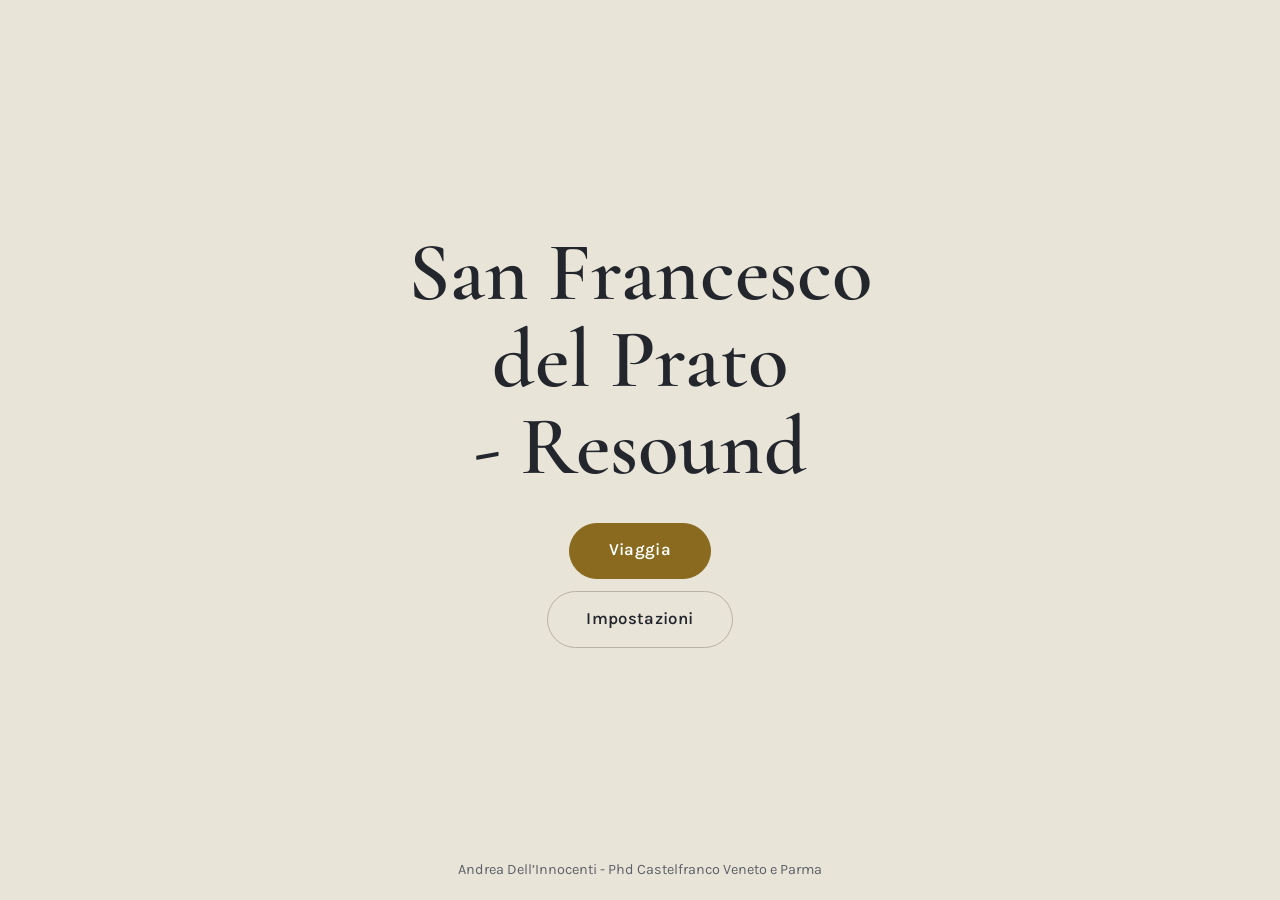
<file: gps/index.html>
<!doctype html><html><head><meta charset=utf8><meta name=viewport content="width=device-width,initial-scale=1,viewport-fit=cover"><style>:root{color-scheme:light;box-sizing:border-box;padding-top:env(safe-area-inset-top,0px);padding-bottom:env(safe-area-inset-bottom,0px)}html{scroll-padding-top:env(safe-area-inset-top,0px)}body{margin:0;padding:0;font:14px -apple-system,BlinkMacSystemFont,sans-serif;background:#fff;color:#000}img{max-width:100%}[hidden]:not([hidden=until-found i]){display:none!important}</style></head><body>
<!DOCTYPE html>
<html lang="it">
<head>
<meta charset="utf-8">
<meta name="viewport" content="width=device-width, initial-scale=1, viewport-fit=cover">
<title>San Francesco del Prato - Resound</title>
<link rel="preconnect" href="https://fonts.googleapis.com">
<link rel="preconnect" href="https://fonts.gstatic.com" crossorigin>
<link href="https://fonts.googleapis.com/css2?family=Cormorant+Garamond:wght@400;600&family=Karla:wght@400;600&display=swap" rel="stylesheet">
<style>
:root{--bg:#e9e4d8;--ink:#23262c;--mute:#5d6068;--acc:#8a6a1f;--accfg:#fff;--line:#b9b2a2;--panel:#f3efe5;--tilefilter:sepia(.3) saturate(.6) brightness(1.02);
--serif:"Cormorant Garamond",Georgia,"Times New Roman",serif;--sans:"Karla",system-ui,-apple-system,"Segoe UI",sans-serif;
color-scheme:light;box-sizing:border-box;padding-top:env(safe-area-inset-top,0px);padding-bottom:env(safe-area-inset-bottom,0px)}
@media (prefers-color-scheme:dark){:root:not([data-theme="light"]){--bg:#171d27;--ink:#e7e2d6;--mute:#9aa0ab;--acc:#d2ab52;--accfg:#171d27;--line:#3a4454;--panel:#1f2733;--tilefilter:invert(1) hue-rotate(180deg) saturate(.35) brightness(.75) contrast(.9);color-scheme:dark}}
:root[data-theme="dark"]{--bg:#171d27;--ink:#e7e2d6;--mute:#9aa0ab;--acc:#d2ab52;--accfg:#171d27;--line:#3a4454;--panel:#1f2733;--tilefilter:invert(1) hue-rotate(180deg) saturate(.35) brightness(.75) contrast(.9);color-scheme:dark}
html{height:100%;scroll-padding-top:env(safe-area-inset-top,0px)}
*,*::before,*::after{box-sizing:inherit}
body{margin:0;min-height:100%;background:var(--bg);color:var(--ink);font-family:var(--sans);font-size:1rem;line-height:1.6}
body::before{content:"";position:fixed;inset:0 0 auto;height:env(safe-area-inset-top,0px);background:var(--bg);z-index:10}
button{font:inherit;cursor:pointer}
:focus-visible{outline:2px solid var(--acc);outline-offset:3px}
.screen{min-height:100vh;min-height:100dvh;display:flex;flex-direction:column;align-items:center;padding:0 1.25rem 1.5rem;position:relative;overflow:hidden}
.screen[hidden]{display:none}
h1,h2{font-family:var(--serif);font-weight:600;line-height:1.05;margin:0;text-wrap:balance}
.btn{border:1px solid var(--acc);background:var(--acc);color:var(--accfg);padding:.85rem 2.4rem;border-radius:999px;font-weight:600;font-size:1.05rem;letter-spacing:.02em}
.btn.ghost{background:transparent;color:var(--ink);border-color:var(--line)}
.btn:hover{filter:brightness(1.08)}
.gear{position:absolute;top:.9rem;right:1rem;width:44px;height:44px;border-radius:50%;border:1px solid var(--line);background:var(--panel);color:var(--ink);display:grid;place-items:center}
.gear svg{width:22px;height:22px}
/* home */
#home{justify-content:center;text-align:center;gap:2rem}
#home h1{font-size:clamp(2.6rem,9vw,5.2rem);max-width:12ch;position:relative;z-index:1}
#home .actions{display:flex;flex-direction:column;gap:.8rem;align-items:center;position:relative;z-index:1}
.rings{position:absolute;left:50%;top:50%;width:0;height:0;pointer-events:none}
.rings i{position:absolute;border:1px solid var(--acc);border-radius:50%;width:140vmax;height:140vmax;left:-70vmax;top:-70vmax;opacity:0;transform:scale(.02);animation:ring 12s cubic-bezier(.2,.5,.3,1) infinite}
.rings i:nth-child(2){animation-delay:3s}.rings i:nth-child(3){animation-delay:6s}.rings i:nth-child(4){animation-delay:9s}
@keyframes ring{0%{opacity:.55;transform:scale(.02)}100%{opacity:0;transform:scale(1)}}
.credits{position:absolute;bottom:1.2rem;left:0;right:0;text-align:center;color:var(--mute);font-size:.9rem;padding:0 1rem}
/* piazza */
.col{width:100%;max-width:40rem;padding-top:4.5rem}
#piazza .col{display:flex;flex-direction:column;gap:1.5rem}
#piazza h1{font-size:clamp(2.4rem,8vw,4rem)}
.prose{font-family:var(--serif);font-size:1.25rem;line-height:1.65;margin:0;max-width:62ch}
#enter{align-self:flex-start;margin-top:.5rem}
#piazza .map{aspect-ratio:4/3;width:100%;touch-action:pan-y;cursor:default}
.map.sim{touch-action:none;cursor:crosshair}
.tiles{position:absolute;inset:0;filter:var(--tilefilter);opacity:.9;pointer-events:none}
.tiles img{position:absolute;display:block;max-width:none}
.poly{fill:var(--acc);fill-opacity:.2;stroke:var(--acc);stroke-width:2.5;stroke-linejoin:round;vector-effect:non-scaling-stroke}
.pop{position:fixed;left:50%;bottom:max(1rem,env(safe-area-inset-bottom));transform:translateX(-50%);width:min(calc(100% - 2rem),32rem);z-index:15;background:var(--panel);border:1px solid var(--acc);border-radius:14px;padding:1.15rem 1.25rem 1.1rem;display:flex;flex-direction:column;gap:.55rem;box-shadow:0 10px 36px rgba(0,0,0,.35);animation:popin .35s ease}
.pop[hidden]{display:none}
.pop h2{font-size:1.7rem}
.pop p{margin:0;font-family:var(--serif);font-size:1.12rem;line-height:1.5}
.pop .btn{align-self:flex-end;padding:.5rem 1.3rem;font-size:.95rem;margin-top:.2rem}
@keyframes popin{from{opacity:0;transform:translate(-50%,14px)}to{opacity:1;transform:translate(-50%,0)}}
.row{display:flex;gap:.7rem;flex-wrap:wrap}
.row .btn{padding:.6rem 1.3rem;font-size:.95rem}
.attr{margin:-.9rem 0 0;font-size:.75rem;color:var(--mute)}
.listen{text-align:left}
/* chiesa */
#chiesa .col{max-width:46rem;display:flex;flex-direction:column;gap:1.1rem;align-items:center}
#chiesa h1{font-size:clamp(1.8rem,6vw,2.8rem);text-align:center;padding:0 3.2rem}
.plan{position:relative;width:min(100%,44rem);aspect-ratio:1278/561;background:var(--panel);border:3px solid var(--acc);border-radius:2px;overflow:hidden;touch-action:none;cursor:grab;user-select:none;-webkit-user-select:none}
.ring{position:absolute;aspect-ratio:1;border:1px dashed var(--acc);border-radius:50%;transform:translate(-50%,-50%);opacity:calc(.15 + var(--g,0)*.6);pointer-events:none}
.pt{position:absolute;width:1.9rem;height:1.9rem;border-radius:50%;background:var(--bg);color:var(--ink);border:2px solid var(--acc);transform:translate(-50%,-50%) scale(calc(1 + var(--g,0)*.45));box-shadow:0 0 calc(var(--g,0)*26px) calc(var(--g,0)*6px) var(--acc);pointer-events:none;display:grid;place-items:center;font-size:.8rem;font-weight:600}
.lbl{position:absolute;font-size:.78rem;color:var(--mute);transform:translate(-50%,0);margin-top:1.3rem;pointer-events:none;white-space:nowrap}
.me{position:absolute;width:1.5rem;height:1.5rem;border-radius:50%;background:var(--ink);border:3px solid var(--acc);transform:translate(-50%,-50%);pointer-events:none;box-shadow:0 2px 8px rgba(0,0,0,.35)}
.plan svg{position:absolute;inset:0;width:100%;height:100%;pointer-events:none}
.info{align-self:stretch;animation:fade .5s ease}
.info h2{font-size:1.9rem;margin-bottom:.5rem}
.info[hidden]{display:none}
@keyframes fade{from{opacity:0}to{opacity:1}}
.plan{transition:border-color 1.2s}.plan.pris{border-color:var(--mute)}
.listen{margin:0;min-height:1.6em;color:var(--mute);font-size:.95rem;text-align:center}
#chiesa .prose{font-size:1.15rem}
/* settings */
#settings{position:fixed;inset:0;z-index:20;background:rgba(10,12,16,.6);display:grid;place-items:center;padding:1.25rem}
#settings[hidden]{display:none}
.card{background:var(--panel);border:1px solid var(--line);border-radius:14px;padding:1.6rem;width:100%;max-width:24rem;display:flex;flex-direction:column;gap:1.2rem}
.card h2{font-size:2rem}
.card label{display:flex;justify-content:space-between;font-weight:600}
input[type=range]{width:100%;accent-color:var(--acc);height:2rem}
.card .btn{padding:.7rem 1.4rem}
@media (prefers-reduced-motion:reduce){.rings i{animation:none;opacity:.12;transform:scale(.3)}}
</style>
</head>
<body>

<main id="home" class="screen">
  <div class="rings" aria-hidden="true"><i></i><i></i><i></i><i></i></div>
  <h1>San Francesco del Prato - Resound</h1>
  <div class="actions">
    <button class="btn" id="go">Viaggia</button>
    <button class="btn ghost" data-settings>Impostazioni</button>
  </div>
  <div class="credits">Andrea Dell’Innocenti - Phd Castelfranco Veneto e Parma</div>
</main>

<main id="piazza" class="screen" hidden>
  <button class="gear" data-settings aria-label="Impostazioni"></button>
  <div class="col">
    <h1>Piazza del Prato</h1>
    <div class="plan map" id="map" role="img" aria-label="Mappa del piazzale con il poligono dell’area sonora"><div class="tiles" id="tiles"></div></div>
    <div class="row"><button class="btn ghost" id="gps">Attiva GPS</button><button class="btn ghost" id="sim">Prova senza GPS</button></div>
    <p class="listen" id="mapStat">Attiva il GPS, o prova senza GPS, per avvicinarti al punto sonoro del piazzale.</p>
    <p class="attr">Mappa © OpenStreetMap contributors</p>
    <button class="btn" id="enter">Entra in chiesa</button>
  </div>
  <div class="pop" id="pop" role="dialog" aria-labelledby="popT" hidden>
    <h2 id="popT"></h2><p id="popP"></p>
    <button class="btn ghost" id="popX">Chiudi</button>
  </div>
</main>

<main id="chiesa" class="screen" hidden>
  <button class="gear" data-settings aria-label="Impostazioni"></button>
  <div class="col">
    <h1>San Francesco del Prato</h1>
    <div class="plan" id="plan" tabindex="0" role="application" aria-label="Planimetria della chiesa. Trascina il punto o usa le frecce per muoverti.">
    </div>
    <button class="btn ghost" id="mode">Passa ai suoni della prigione</button>
    <p class="listen" id="listen">Trascina il punto e avvicinati a una sorgente per ascoltarla</p>
    <div class="info" id="info" hidden><h2 id="infoT"></h2><p class="prose" id="infoP"></p></div>
  </div>
</main>

<div id="settings" hidden>
  <div class="card" role="dialog" aria-modal="true" aria-labelledby="st">
    <h2 id="st">Impostazioni</h2>
    <label for="vol"><span>Volume</span><span id="volv">70%</span></label>
    <input type="range" id="vol" min="0" max="100" value="70">
    <button class="btn" id="close">Chiudi</button>
    <button class="btn ghost" id="restart" hidden>Torna all’inizio</button>
  </div>
</div>

<script>
const $=s=>document.querySelector(s);
const GEAR='<svg viewBox="0 0 24 24" fill="none" stroke="currentColor" stroke-width="1.8" stroke-linecap="round" stroke-linejoin="round"><circle cx="12" cy="12" r="3"/><path d="M19.4 15a1.7 1.7 0 0 0 .3 1.8l.1.1a2 2 0 1 1-2.8 2.8l-.1-.1a1.7 1.7 0 0 0-1.8-.3 1.7 1.7 0 0 0-1 1.5V21a2 2 0 1 1-4 0v-.1a1.7 1.7 0 0 0-1.1-1.5 1.7 1.7 0 0 0-1.8.3l-.1.1a2 2 0 1 1-2.8-2.8l.1-.1a1.7 1.7 0 0 0 .3-1.8 1.7 1.7 0 0 0-1.5-1H3a2 2 0 1 1 0-4h.1a1.7 1.7 0 0 0 1.5-1.1 1.7 1.7 0 0 0-.3-1.8l-.1-.1a2 2 0 1 1 2.8-2.8l.1.1a1.7 1.7 0 0 0 1.8.3H9a1.7 1.7 0 0 0 1-1.5V3a2 2 0 1 1 4 0v.1a1.7 1.7 0 0 0 1 1.5 1.7 1.7 0 0 0 1.8-.3l.1-.1a2 2 0 1 1 2.8 2.8l-.1.1a1.7 1.7 0 0 0-.3 1.8V9a1.7 1.7 0 0 0 1.5 1H21a2 2 0 1 1 0 4h-.1a1.7 1.7 0 0 0-1.5 1z"/></svg>';
document.querySelectorAll('.gear').forEach(g=>g.innerHTML=GEAR);

/* navigazione */
let current='home',prev='home';
function show(id){document.querySelectorAll('.screen').forEach(s=>s.hidden=s.id!==id);current=id;window.scrollTo(0,0);
  if(id==='piazza'||id==='chiesa')startAudio();else stopAudio();
  if(id!=='piazza')stopGps();update();updatePiazza();}
$('#go').onclick=()=>show('piazza');
$('#enter').onclick=()=>show('chiesa');

/* impostazioni */
let vol=.7;
const setEl=$('#settings');
document.querySelectorAll('[data-settings]').forEach(b=>b.onclick=()=>{$('#restart').hidden=current==='home';setEl.hidden=false;$('#vol').focus()});
$('#close').onclick=()=>setEl.hidden=true;
setEl.addEventListener('click',e=>{if(e.target===setEl)setEl.hidden=true});
addEventListener('keydown',e=>{if(e.key==='Escape')setEl.hidden=true});
$('#restart').onclick=()=>{setEl.hidden=true;show('home')};
$('#vol').oninput=e=>{vol=e.target.value/100;$('#volv').textContent=e.target.value+'%';applyMaster()};
function applyMaster(){if(master)master.gain.setTargetAtTime(vol*vol,ctx.currentTime,.03)}

/* planimetria */
const SRC=[
 {n:'Organo',x:.19,y:.40},{n:'Campane',x:.93,y:.40},{n:'Coro',x:.19,y:.84},{n:'Acqua',x:.93,y:.84},{n:'Arpa',x:.56,y:.62}];
const AR=561/1278;                             // rapporto altezza/larghezza della pianta
const R=.30;                                   // raggio d’ascolto in larghezze di pianta
const BX=[.17,.95],BY=[.33,.93];               // area percorribile (navata)
const P=v=>v*100+'%';
const plan=$('#plan');
plan.insertAdjacentHTML('afterbegin',`<svg viewBox="0 0 1278 561" preserveAspectRatio="none" aria-hidden="true">
<g fill="none" stroke="var(--mute)" stroke-width="4" opacity=".55">
<rect x="60" y="12" width="125" height="110"/><path d="M335 180V70Q392 20 450 70V180"/><rect x="570" y="12" width="200" height="168"/><rect x="890" y="70" width="330" height="110"/><path d="M1005 70V180M1115 70V180"/>
<path d="M360 520V552H540V520M780 520V552H885V520M1100 520V552"/></g>
<path d="M215 180H1225V520H215V440A200 92 0 0 1 215 256Z" fill="none" stroke="var(--acc)" stroke-width="9" stroke-linejoin="round"/>
<path d="M1225 300V370" stroke="var(--panel)" stroke-width="12"/>
<g fill="var(--mute)" opacity=".7"><circle cx="460" cy="266" r="13"/><circle cx="672" cy="266" r="13"/><circle cx="885" cy="266" r="13"/><circle cx="1100" cy="266" r="13"/><circle cx="458" cy="440" r="13"/><circle cx="672" cy="440" r="13"/><circle cx="884" cy="440" r="13"/><circle cx="1098" cy="440" r="13"/></g></svg>`);
SRC.forEach((s,i)=>{
  const ring=document.createElement('div');ring.className='ring';
  ring.style.cssText=`left:${P(s.x)};top:${P(s.y)};width:${2*R*100}%`;
  const pt=document.createElement('div');pt.className='pt';pt.textContent=i+1;pt.style.left=P(s.x);pt.style.top=P(s.y);
  const lb=document.createElement('div');lb.className='lbl';lb.textContent=s.n;lb.style.left=P(s.x);lb.style.top=P(s.y);
  s.ring=ring;s.pt=pt;s.lb=lb;plan.append(ring,pt,lb);
});
const me=document.createElement('div');me.className='me';plan.append(me);
let pos={x:.56,y:.9};
const clampPos=()=>{pos.x=Math.max(BX[0],Math.min(BX[1],pos.x));pos.y=Math.max(BY[0],Math.min(BY[1],pos.y))};

function gains(){
  // profilo morbido: nell'intersezione dei raggi le sorgenti restano ben udibili
  const w=SRC.map(s=>{const d=Math.hypot(pos.x-s.x,(pos.y-s.y)*AR);
    return d<R?Math.pow(Math.cos(d/R*Math.PI/2),1.2):0});
  const wm=Math.max(...w);
  // inviluppo dalla sorgente più vicina (solleva i livelli intermedi, 1 sull'origine) e proporzioni lineari dal rapporto w/wmax (sotto 0.5 la sorgente più lontana tace):
  // a pari distanza le sorgenti hanno volume uguale, avvicinandosi una prende il sopravvento e l'altra cala
  const E=Math.pow(wm,.7),g=w.map(v=>wm>0?E*Math.max(0,(v/wm-.5)/.5):0);
  // massimo 3 sorgenti: si sottrae il 4° livello (soglia morbida, nessuno scatto), poi si normalizza la potenza
  const srt=[...g].sort((a,b)=>b-a),t=srt[3]||0;
  const f=g.map(v=>t<1?Math.max(0,v-t)/(1-t):0);
  const nrm=Math.max(1,Math.sqrt(f.reduce((a,b)=>a+b*b,0)));
  return f.map(v=>v/nrm);
}
function update(){
  me.style.left=P(pos.x);me.style.top=P(pos.y);
  const g=gains();
  SRC.forEach((s,i)=>{s.pt.style.setProperty('--g',g[i]);s.ring.style.setProperty('--g',g[i]);
    if(s.bus&&ctx){s.bus.gain.setTargetAtTime(g[i]*.9*(current==='chiesa'?1:0),ctx.currentTime,.06);
      if(s.pan)s.pan.pan.setTargetAtTime(Math.max(-1,Math.min(1,(s.x-pos.x)*2.5)),ctx.currentTime,.06)}});
  showInfo();
  const on=SRC.filter((s,i)=>g[i]>.03).sort((a,b)=>g[SRC.indexOf(b)]-g[SRC.indexOf(a)]).map(s=>s.n);
  $('#listen').textContent=on.length?'In ascolto: '+on.join(', '):'Silenzio: avvicinati a una sorgente';
}
const TXT=[[
['Organo','L’organo è la voce della navata. Il suo suono grave non nasce in un punto preciso: sale dalle pareti, riempie il volume e si deposita lentamente. In questa postazione il bordone ricorda come una chiesa non sia solo un luogo da guardare, ma uno strumento da abitare. Le grandi dimensioni, i materiali duri e le superfici alte allungano ogni nota e ne cambiano il carattere, trasformando un suono semplice in una presenza fisica che si avverte nel petto prima ancora che nelle orecchie. Il progetto vuole restituire questa dimensione: capire come la forma dell’edificio modelli la musica che ospita e come, nei secoli, il modo di ascoltare sia cambiato insieme all’architettura. Questo testo è un segnaposto, da sostituire con il contenuto definitivo della ricerca.'],
['Campane','Le campane parlano oltre le mura. Il loro suono scandiva le ore e univa chi viveva intorno alla chiesa, segnando il tempo comune di una comunità ben prima degli orologi personali. Da questo angolo l’ascolto guarda verso l’esterno: la piazza, le case, la città che risponde. Ogni colpo di campana contiene parziali inarmoniche che si spengono a velocità diverse, e proprio questa irregolarità rende il timbro riconoscibile e quasi vivo. Studiare il paesaggio sonoro significa chiedersi chi fosse in ascolto, da dove e con quale attenzione, e come un segnale pensato per tutti diventasse parte dell’identità di un luogo. Anche questo testo è provvisorio e andrà sostituito con il materiale storico e sonoro raccolto durante il dottorato.'],
['Coro','Il coro è la presenza umana. Più voci, leggermente diverse per altezza e respiro, si fondono in un suono unico che non appartiene a nessun cantante in particolare. Qui lo spazio si fa liturgico: la parola cantata, la ripetizione, il silenzio tra una frase e l’altra. Nelle chiese francescane la voce accompagnava la preghiera quotidiana e dava forma a una comunità raccolta. Ascoltare un coro in un ambiente riverberante significa percepire anche le pareti, perché ogni vocale viene prolungata e colorata dall’architettura. L’obiettivo è ricostruire digitalmente questa relazione tra voce e luogo, così da poterla attraversare camminando. Il testo è un segnaposto e sarà riscritto con i contenuti definitivi dell’esperienza.'],
['Acqua','L’acqua porta con sé il tempo. Le gocce che cadono, l’umidità che attraversa i muri, il lento lavorio che nei secoli consuma e trasforma i materiali: in questo punto il suono diventa memoria dell’edificio. A differenza dell’organo o del coro, non c’è intenzione musicale, solo il rumore minuto di ciò che accade quando nessuno suona. È un invito all’ascolto più discreto, quello dei dettagli e del silenzio abitato. Il progetto usa questi suoni come traccia delle trasformazioni, dei restauri e dei diversi usi che il luogo ha conosciuto, lasciando che sia il visitatore a collegarli. Anche questo contenuto è provvisorio e potrà essere sostituito da registrazioni reali e da una narrazione storica verificata.'],
['Arpa','Al centro della chiesa il suono si fa intimo. Poche note pizzicate, lasciate svanire una a una, costruiscono uno spazio di attenzione in cui chi ascolta diventa il punto di riferimento dell’intera architettura. Da qui ogni parete è alla stessa distanza e le riflessioni tornano da tutte le direzioni, creando un’acustica avvolgente e quasi sospesa. Il centro è il luogo in cui l’esperienza si ricompone: i suoni incontrati negli angoli diventano ricordi, e il visitatore capisce di aver costruito da solo il proprio percorso d’ascolto. È l’idea di fondo della ricerca, un’applicazione che trasforma il cammino in composizione. Come gli altri, questo testo è un segnaposto da sostituire con la versione finale.']],
[['Chiavi','Il suono delle chiavi è il suono del controllo. Ogni scatto di serratura, ogni catenaccio che si chiude, dava un ritmo preciso alla giornata di chi viveva qui dentro e di chi sorvegliava. L’edificio nato per accogliere la preghiera cambia funzione, e con lui cambia il modo di ascoltarlo: il metallo sostituisce il canto, il rumore secco sostituisce il riverbero lungo. In questa postazione il progetto indaga come un suono di pochi istanti possa raccontare un intero sistema di regole. Testo segnaposto, da sostituire con la ricerca definitiva.'],
['Passi','I passi sono il movimento dentro i corridoi e lungo la navata trasformata. Un’andatura regolare, il rimbombo sul pavimento, l’eco che torna dalle volte: ascoltare i passi significa capire come lo spazio sia stato attraversato, diviso, controllato. Da qui si avverte la distanza tra chi cammina libero e chi è costretto a percorsi stabiliti. Il suono pesante e ripetuto diventa una misura del tempo, scandito da ore che si somigliano tutte. Testo provvisorio, da sostituire con il materiale storico e le testimonianze raccolte.'],
['Voci','Le voci sono ciò che resta di una comunità forzata. Un brusio continuo, senza parole distinguibili, fatto di conversazioni, richiami, silenzi improvvisi. Nello stesso luogo in cui un tempo si cantava in coro, ora si sente un mormorio sommesso che riempie l’architettura in modo diverso. Qui il progetto si interroga su chi parlava, a chi, e su come la memoria orale possa essere restituita senza forzarla. Il testo è un segnaposto e verrà riscritto con i contenuti definitivi.'],
['Vento','Il vento attraversa le aperture e porta con sé la sensazione di isolamento. Il suo sibilo cambia con l’intensità e con le fessure che incontra, e dà voce al freddo, all’attesa, ai tempi vuoti della detenzione. È un suono di confine tra l’interno e l’esterno, che ricorda quanto lo spazio fosse chiuso e quanto il mondo fuori restasse comunque percepibile. Ascoltarlo qui significa riconoscere l’edificio come un grande corpo che respira. Testo provvisorio, in attesa del contenuto finale della ricerca.'],
['Falegnameria','Al centro, il rumore del lavoro. Sega, martello, colpi di legno: la falegnameria racconta una vita quotidiana fatta di mestieri e di tempo da riempire. Il suono è ritmico, concreto, quasi rassicurante, e contrasta con quello degli altri angoli perché parla di costruzione invece che di chiusura. Da questo punto si ricompone il quadro: il luogo sacro, poi il luogo di pena, e dentro di esso persone che producevano e riparavano. Il progetto vuole restituire questa stratificazione attraverso l’ascolto. Testo segnaposto da sostituire con il contenuto definitivo.']]];
let shown=-1;
function showInfo(){
  let k=-1,best=1;SRC.forEach((s,i)=>{const d=Math.hypot(pos.x-s.x,(pos.y-s.y)*AR);if(d<.10&&d<best){best=d;k=i}});
  if(k===shown)return;shown=k;const box=$('#info');
  if(k<0){box.hidden=true;return}
  $('#infoT').textContent=TXT[mode][k][0];$('#infoP').textContent=TXT[mode][k][1];
  box.hidden=false;box.style.animation='none';box.offsetWidth;box.style.animation='';
}
function moveTo(e){const r=plan.getBoundingClientRect();
  pos.x=(e.clientX-r.left)/r.width;pos.y=(e.clientY-r.top)/r.height;clampPos();update()}
plan.addEventListener('pointerdown',e=>{plan.setPointerCapture(e.pointerId);plan.style.cursor='grabbing';moveTo(e)});
plan.addEventListener('pointermove',e=>{if(plan.hasPointerCapture(e.pointerId))moveTo(e)});
plan.addEventListener('pointerup',()=>plan.style.cursor='grab');
plan.addEventListener('keydown',e=>{const k={ArrowLeft:[-1,0],ArrowRight:[1,0],ArrowUp:[0,-1],ArrowDown:[0,1]}[e.key];
  if(k){e.preventDefault();pos.x+=k[0]*.03;pos.y+=k[1]*.05;clampPos();update()}});
update();

/* audio: sintesi Web Audio, riverbero a convoluzione, panning stereo */
let ctx=null,master=null,verb=null,timers=[],noiseBuf=null;
function startAudio(){
  if(!ctx){
    ctx=new(window.AudioContext||window.webkitAudioContext)();
    master=ctx.createGain();master.gain.value=vol*vol;
    const comp=ctx.createDynamicsCompressor();master.connect(comp);comp.connect(ctx.destination);
    // impulso di riverbero sintetico (~3.2 s, decadimento esponenziale, stereo decorrelato)
    const len=ctx.sampleRate*3.2,ir=ctx.createBuffer(2,len,ctx.sampleRate);
    for(let c=0;c<2;c++){const d=ir.getChannelData(c);for(let i=0;i<len;i++)d[i]=(Math.random()*2-1)*Math.pow(1-i/len,3.2)}
    verb=ctx.createConvolver();verb.buffer=ir;const vg=ctx.createGain();vg.gain.value=.55;verb.connect(vg);vg.connect(master);
    noiseBuf=ctx.createBuffer(1,ctx.sampleRate*2,ctx.sampleRate);
    const nd=noiseBuf.getChannelData(0);for(let i=0;i<nd.length;i++)nd[i]=Math.random()*2-1;
    SRC.forEach(s=>{s.bus=ctx.createGain();s.bus.gain.value=0;s.sa=ctx.createGain();s.sb=ctx.createGain();s.sb.gain.value=0;s.sa.connect(s.bus);s.sb.connect(s.bus);
      s.pan=ctx.createStereoPanner?ctx.createStereoPanner():null;
      if(s.pan){s.bus.connect(s.pan);s.pan.connect(master);s.pan.connect(verb)}else{s.bus.connect(master);s.bus.connect(verb)}});
    PZS.forEach(q=>{q.bus=ctx.createGain();q.bus.gain.value=0;q.pan=ctx.createStereoPanner?ctx.createStereoPanner():null;
      if(q.pan){q.bus.connect(q.pan);q.pan.connect(master);q.pan.connect(verb)}else{q.bus.connect(master);q.bus.connect(verb)}});
    bells(PZS[0].bus);const cg=ctx.createGain();cg.gain.value=.5;cg.connect(PZS[0].bus);voices(cg);
    casaMusica(PZS[1].bus);casaSuono(PZS[2].bus);
    organ(SRC[0].sa);bells(SRC[1].sa);choir(SRC[2].sa);water(SRC[3].sa);harp(SRC[4].sa);
  }
  ctx.resume();update();
}
function stopAudio(){timers.forEach(clearInterval);timers=[];if(ctx){ctx.close();ctx=null;master=null}SRC.forEach(s=>{s.bus=null;s.pan=null});pris=false;PZS.forEach(q=>{q.bus=null;q.pan=null});setMode(0)}
function osc(type,f,out,g=1){const o=ctx.createOscillator(),v=ctx.createGain();o.type=type;o.frequency.value=f;v.gain.value=g;o.connect(v);v.connect(out);o.start();return o}
function lfo(rate,depth,param){const o=ctx.createOscillator(),g=ctx.createGain();o.frequency.value=rate;g.gain.value=depth;o.connect(g);g.connect(param);o.start()}
function every(fn,ms,jit){let f=()=>{fn();timers.push(setTimeout?0:0)};const id=setInterval(fn,ms);timers.push(id);fn()}



/* ---- Piazza: mappa, poligono, GPS e due sorgenti sonore ---- */
const DMS=(d,m,x)=>d+m/60+x/3600;
const POLY=[[44,48,17.8,10,19,58.1],[44,48,16.9,10,19,59.1],[44,48,17.6,10,20,0.0],[44,48,18.4,10,20,0.6],[44,48,18.7,10,19,59.9]]
  .map(a=>({lat:DMS(a[0],a[1],a[2]),lon:DMS(a[3],a[4],a[5])}));
const PZS=[
  {n:'Chiesa',sym:'♪',r:60,pop:38,t:'San Francesco del Prato',p:'Chiesa gotica in mattoni, fondata dai francescani tra il 1227 e il 1238 e completata intorno al 1462. Dal 1800 al 1970 fu usata come carcere cittadino, con le celle ricavate nella navata. Restituita alla diocesi nel 2018, è stata riconsacrata il 3 ottobre 2021.',lat:DMS(44,48,17.5),lon:DMS(10,20,1.6)},     // esplorazione della piazza
  {n:'Casa della Musica',sym:'♫',r:45,pop:22,t:'Casa della Musica',p:'Ha sede nel Palazzo Cusani, costruito intorno al 1450 di fronte alla chiesa. Oggi ospita la biblioteca e l’archivio di musica e teatro, l’Istituto nazionale di studi verdiani e un auditorium.',lat:44.805213,lon:10.332978},
  {n:'Casa del Suono',sym:'♩',r:90,pop:16,t:'Casa del Suono',p:'Si trova nell’ex chiesa di Santa Elisabetta, della metà del Seicento. Racconta la storia degli apparecchi per riprodurre il suono, dal fonografo al grammofono, dalla radio al magnetofono, fino al CD e all’iPod. L’ingresso è gratuito.',lat:44.8044653,lon:10.3325566}];
const Z=19,WORLD=256*Math.pow(2,Z);
const mx=lon=>(lon+180)/360*WORLD;
const my=lat=>{const t=Math.sin(lat*Math.PI/180);return(.5-Math.log((1+t)/(1-t))/(4*Math.PI))*WORLD};
const unlon=x=>x/WORLD*360-180;
const unlat=y=>Math.atan(Math.sinh(Math.PI-2*Math.PI*y/WORLD))*180/Math.PI;
// baricentro del poligono (coordinate relative al primo vertice per evitare perdite di precisione)
const OX=mx(POLY[0].lon),OY=my(POLY[0].lat);
let A=0,CX=0,CY=0;
POLY.forEach((a,i)=>{const b=POLY[(i+1)%POLY.length],x0=mx(a.lon)-OX,y0=my(a.lat)-OY,x1=mx(b.lon)-OX,y1=my(b.lat)-OY,c=x0*y1-x1*y0;A+=c;CX+=(x0+x1)*c;CY+=(y0+y1)*c});
A/=2;CX=CX/(6*A)+OX;CY=CY/(6*A)+OY;
const CEN={lat:unlat(CY),lon:unlon(CX)};
const RP=60;                                        // raggio d’ascolto in metri
const MPP=156543.03392*Math.cos(CEN.lat*Math.PI/180)/Math.pow(2,Z);
const ALL=[...POLY,...PZS],bx=ALL.map(q=>mx(q.lon)),by=ALL.map(q=>my(q.lat));
const bw=(Math.max(...bx)-Math.min(...bx))*MPP,bh=(Math.max(...by)-Math.min(...by))*MPP;
const VM=Math.max(110,Math.ceil(Math.max(bw,bh*4/3)*1.35/10)*10),VW=VM/MPP,VH=VW*3/4;   // inquadra poligono e sorgenti con margine
const VX=(Math.max(...bx)+Math.min(...bx))/2-VW/2,VY=(Math.max(...by)+Math.min(...by))/2-VH/2;
const KX=111320*Math.cos(CEN.lat*Math.PI/180),KY=110574;
const distM=(a,b)=>Math.hypot((a.lon-b.lon)*KX,(a.lat-b.lat)*KY);
const pct=(lat,lon)=>({x:(mx(lon)-VX)/VW*100,y:(my(lat)-VY)/VH*100});
const map=$('#map');
for(let tx=Math.floor(VX/256);tx<=Math.floor((VX+VW)/256);tx++)for(let ty=Math.floor(VY/256);ty<=Math.floor((VY+VH)/256);ty++){
  const im=new Image();im.alt='';im.draggable=false;im.src=`https://tile.openstreetmap.org/${Z}/${tx}/${ty}.png`;
  im.style.cssText=`left:${(tx*256-VX)/VW*100}%;top:${(ty*256-VY)/VH*100}%;width:${256/VW*100}%;height:${256/VH*100}%`;
  im.onerror=()=>im.remove();$('#tiles').append(im)}
map.insertAdjacentHTML('beforeend',`<svg viewBox="0 0 100 100" preserveAspectRatio="none" aria-hidden="true"><polygon class="poly" points="${POLY.map(q=>{const c=pct(q.lat,q.lon);return c.x.toFixed(2)+','+c.y.toFixed(2)}).join(' ')}"/></svg>`);
PZS.forEach(q=>{const c=pct(q.lat,q.lon);
  q.ring=document.createElement('div');q.ring.className='ring';q.ring.style.cssText=`left:${c.x}%;top:${c.y}%;width:${2*q.r/VM*100}%`;
  q.pt=document.createElement('div');q.pt.className='pt';q.pt.textContent=q.sym;q.pt.style.left=c.x+'%';q.pt.style.top=c.y+'%';
  q.lb=document.createElement('div');q.lb.className='lbl';q.lb.textContent=q.n;q.lb.style.left=c.x+'%';q.lb.style.top=c.y+'%';
  map.append(q.ring,q.pt,q.lb)});
const zMe=document.createElement('div');zMe.className='me';zMe.style.display='none';map.append(zMe);

let usr=null,sim=false,watchId=null;
const stat=t=>$('#mapStat').textContent=t;
/* Pop-up informativo: ogni sorgente ha la sua distanza di attivazione (q.pop, in metri). Compare sotto quella soglia e resta
   finché non ti allontani di altri 4 m (isteresi, niente sfarfallio). Se lo chiudi non ricompare finché non esci da quella zona. */
let popK=-1;const dismissed=new Set(),HYST=4;
function hidePop(){popK=-1;$('#pop').hidden=true}
function showPop(k){popK=k;$('#popT').textContent=PZS[k].t;$('#popP').textContent=PZS[k].p;const el=$('#pop');el.hidden=false;el.style.animation='none';el.offsetWidth;el.style.animation=''}
function popupCheck(d){
  if(!d||current!=='piazza'){hidePop();return}
  PZS.forEach((q,i)=>{if(d[i]>q.pop+HYST)dismissed.delete(i)});
  let k=-1,best=1e9;PZS.forEach((q,i)=>{const r=d[i]/q.pop;if(d[i]<q.pop&&!dismissed.has(i)&&r<best){best=r;k=i}});   // più vicina in proporzione alla sua soglia
  if(k>=0){if(popK!==k)showPop(k)}
  else if(popK>=0&&d[popK]>PZS[popK].pop+HYST)hidePop();
}
$('#popX').onclick=()=>{if(popK>=0)dismissed.add(popK);hidePop()};
function updatePiazza(){
  const g=PZS.map(()=>0),pan=PZS.map(()=>0);let dd=null;
  if(!usr){zMe.style.display='none';stat(sim?'Tocca o trascina sulla mappa per muoverti.':watchId!==null?'GPS attivo: in attesa del segnale…':'Attiva il GPS, o prova senza GPS, per avvicinarti alle sorgenti sonore del piazzale.')}
  else{
    const d=PZS.map(q=>distM(usr,q));dd=d;
    PZS.forEach((q,i)=>{g[i]=d[i]<q.r?Math.pow(1-d[i]/q.r,1.5):0;   // profilo a cono: massimo solo nel punto di origine
      pan[i]=Math.max(-.8,Math.min(.8,(q.lon-usr.lon)*KX/25))});
    // stesso approccio della chiesa: a pari distanza volume uguale (alzato dall'inviluppo), avvicinandosi una prende il sopravvento
    const wm=Math.max(...g),E=Math.pow(wm,.7);
    const rr=g.map(v=>wm>0?Math.max(0,(v/wm-.5)/.5):0);                 // rapporto di ciascuna sorgente con la più forte (1 = pari)
    const boost=1+.8*(rr.reduce((x,y)=>x+y,0)-(wm>0?1:0));              // più sorgenti alla pari = più volume, così nell'intersezione si sentono insieme
    for(let i=0;i<g.length;i++)g[i]=Math.min(1,E*boost*rr[i]);
    const nrm=Math.max(1,Math.sqrt(g.reduce((x,y)=>x+y*y,0)));for(let i=0;i<g.length;i++)g[i]/=nrm;
    const k=d.indexOf(Math.min(...d)),dk=d[k];
    const c=pct(usr.lat,usr.lon),inside=c.x>=0&&c.x<=100&&c.y>=0&&c.y<=100;
    zMe.style.display=inside?'':'none';zMe.style.left=c.x+'%';zMe.style.top=c.y+'%';
    stat(`Sorgente più vicina: ${PZS[k].n}, a ${dk<1000?Math.round(dk)+' m':(dk/1000).toFixed(1)+' km'}`+(usr.acc&&!sim?` · precisione ±${Math.round(usr.acc)} m`:'')+(Math.max(...g)===0?` · fuori dal raggio d’ascolto`:''));
  }
  popupCheck(dd);
  PZS.forEach((q,i)=>{q.pt.style.setProperty('--g',g[i]);q.ring.style.setProperty('--g',g[i]);
    if(ctx&&q.bus){const on=current==='piazza'?1:0;q.bus.gain.setTargetAtTime(g[i]*.9*on,ctx.currentTime,sim?.1:.5);if(q.pan)q.pan.pan.setTargetAtTime(pan[i],ctx.currentTime,sim?.1:.5)}});
}
function stopGps(){if(watchId!==null){navigator.geolocation.clearWatch(watchId);watchId=null}$('#gps').textContent='Attiva GPS'}
/* Filtro di Kalman 2D (in metri) pesato sulla precisione dichiarata dal GPS: i rilevamenti poco affidabili contano meno,
   le letture ferme si stabilizzano, il passo di una persona (~1.4 m/s) viene seguito senza ritardo eccessivo. */
let kf=null;const QV=3.2,AMAX=80;
function smooth(c,t){
  const acc=Math.max(c.accuracy||15,4);
  if(!kf){kf={lat:c.latitude,lon:c.longitude,v:acc*acc,t};return kf}
  if(acc>AMAX&&kf.v<acc*acc)return kf;                       // lettura troppo imprecisa: la ignoro
  const dt=Math.max(0,Math.min(10,(t-kf.t)/1000));kf.t=t;
  kf.v+=dt*QV*QV+.25;                                          // l'incertezza cresce col tempo (la persona può muoversi)
  const dx=(c.longitude-kf.lon)*KX,dy=(c.latitude-kf.lat)*KY;
  if(Math.hypot(dx,dy)>4*Math.sqrt(kf.v+acc*acc)&&acc>25)return kf; // salto improvviso con scarsa precisione: scarto
  const k=kf.v/(kf.v+acc*acc);                                 // guadagno di Kalman
  kf.lat+=k*(c.latitude-kf.lat);kf.lon+=k*(c.longitude-kf.lon);kf.v=(1-k)*kf.v;
  return kf}
function startGps(){
  if(!navigator.geolocation){stat('Questo dispositivo non supporta la geolocalizzazione.');return}
  setSim(false);usr=null;kf=null;
  watchId=navigator.geolocation.watchPosition(
    q=>{const f=smooth(q.coords,q.timestamp||Date.now());usr={lat:f.lat,lon:f.lon,acc:q.coords.accuracy};updatePiazza()},
    e=>{stat(e.code===1?'Permesso negato: consenti l’accesso alla posizione. Se questa è un’anteprima, apri la pagina in una scheda del browser.':e.code===2?'Posizione non disponibile.':'Segnale GPS lento, riprovo…')},
    {enableHighAccuracy:true,maximumAge:1000,timeout:20000});
  $('#gps').textContent='Disattiva GPS';updatePiazza();
}
function setSim(on){sim=on;map.classList.toggle('sim',on);$('#sim').textContent=on?'Termina la prova':'Prova senza GPS';
  if(on){stopGps();usr={lat:CEN.lat-.00027,lon:CEN.lon-.00015,acc:0}}else if(watchId===null)usr=null;updatePiazza()}
$('#gps').onclick=()=>{if(watchId!==null){stopGps();usr=null;updatePiazza()}else startGps()};
$('#sim').onclick=()=>setSim(!sim);
function simMove(e){const r=map.getBoundingClientRect();
  usr={lat:unlat(VY+(e.clientY-r.top)/r.height*VH),lon:unlon(VX+(e.clientX-r.left)/r.width*VW),acc:0};updatePiazza()}
map.addEventListener('pointerdown',e=>{if(!sim)return;map.setPointerCapture(e.pointerId);simMove(e)});
map.addEventListener('pointermove',e=>{if(sim&&map.hasPointerCapture(e.pointerId))simMove(e)});

/* ---- Modalità: chiesa sacra / prigione, con dissolvenza incrociata ---- */
const NAMES=[['Organo','Campane','Coro','Acqua','Arpa'],['Chiavi','Passi','Voci','Vento','Falegnameria']];
let mode=0,pris=false;
function setMode(m){mode=m;
  if(ctx){if(m&&!pris){pris=true;keys(SRC[0].sb);steps(SRC[1].sb);voices(SRC[2].sb);wind(SRC[3].sb);carp(SRC[4].sb)}
    const t=ctx.currentTime;SRC.forEach(s=>{s.sa.gain.setTargetAtTime(m?0:1,t,.45);s.sb.gain.setTargetAtTime(m?1:0,t,.45)})}
  SRC.forEach((s,i)=>{s.n=NAMES[m][i];s.lb.textContent=s.n});
  plan.classList.toggle('pris',!!m);
  $('#mode').textContent=m?'Torna ai suoni della chiesa':'Passa ai suoni della prigione';
  shown=-2;showInfo();update()}
$('#mode').onclick=()=>setMode(1-mode);
const rnd=(a,b)=>a+Math.random()*(b-a);
function tone(out,f,t,a,d,type,f2){const o=ctx.createOscillator(),g=ctx.createGain();o.type=type||'sine';o.frequency.setValueAtTime(f,t);if(f2)o.frequency.exponentialRampToValueAtTime(f2,t+d);
  g.gain.setValueAtTime(.0001,t);g.gain.exponentialRampToValueAtTime(a,t+.004);g.gain.exponentialRampToValueAtTime(.0001,t+d);o.connect(g);g.connect(out);o.start(t);o.stop(t+d+.05)}
function click(out,t,a,d,f,type,q){const n=ctx.createBufferSource();n.buffer=noiseBuf;const b=ctx.createBiquadFilter();b.type=type||'bandpass';b.frequency.value=f;b.Q.value=q||1;
  const g=ctx.createGain();g.gain.setValueAtTime(.0001,t);g.gain.exponentialRampToValueAtTime(a,t+.003);g.gain.exponentialRampToValueAtTime(.0001,t+d);n.connect(b);b.connect(g);g.connect(out);n.start(t,Math.random()*1.5);n.stop(t+d+.05)}
function loopNoise(){const n=ctx.createBufferSource();n.buffer=noiseBuf;n.loop=true;return n}
/* 1 · Chiavi: tintinnio metallico inarmonico + tonfo di serratura */
function keys(out){const go=()=>{const t=ctx.currentTime,n=3+Math.floor(Math.random()*4);
  for(let i=0;i<n;i++){const u=t+i*rnd(.05,.11);[2100,3300,4700,6100].forEach(f=>tone(out,f*rnd(.95,1.05),u,.07,.22));click(out,u,.15,.03,5000,'highpass')}
  const u=t+n*.1+.5;tone(out,75,u,.6,.35,'sine',45);click(out,u,.4,.12,500,'lowpass')};
  timers.push(setInterval(go,4600));go()}
/* 2 · Passi: cinque passi cadenzati con tonfo grave e colpo di tacco */
function steps(out){const go=()=>{const t=ctx.currentTime;for(let i=0;i<5;i++){const u=t+i*.55;tone(out,90,u,.5,.18,'sine',50);click(out,u,.25,.08,900,'lowpass')}};
  timers.push(setInterval(go,4200));go()}
/* 3 · Voci: brusio di rumore filtrato su formanti, modulato a caso */
function voices(out){const n=loopNoise(),m=ctx.createGain();m.gain.value=.5;
  [[450,.9],[1400,.6],[2600,.25]].forEach(([f,g])=>{const b=ctx.createBiquadFilter();b.type='bandpass';b.frequency.value=f;b.Q.value=5;const v=ctx.createGain();v.gain.value=g;n.connect(b);b.connect(v);v.connect(m)});
  m.connect(out);n.start();timers.push(setInterval(()=>m.gain.setTargetAtTime(rnd(.15,.9),ctx.currentTime,.25),350))}
/* 4 · Vento: rumore con due risonanze che oscillano lentamente */
function wind(out){const n=loopNoise(),g=ctx.createGain();g.gain.value=.5;
  [[420,.07,200],[900,.11,350]].forEach(([f,r,d])=>{const b=ctx.createBiquadFilter();b.type='bandpass';b.frequency.value=f;b.Q.value=8;n.connect(b);b.connect(g);lfo(r,d,b.frequency)});
  lfo(.05,.25,g.gain);g.connect(out);n.start()}
/* 5 · Falegnameria: serrate avanti-indietro, poi colpi di martello sul legno */
function carp(out){const go=()=>{const t=ctx.currentTime,n=loopNoise(),b=ctx.createBiquadFilter(),g=ctx.createGain();
    b.type='bandpass';b.Q.value=1.2;g.gain.setValueAtTime(.0001,t);
    for(let k=0;k<5;k++){const u=t+k*.45;b.frequency.setValueAtTime(1800,u);b.frequency.linearRampToValueAtTime(2800,u+.2);b.frequency.linearRampToValueAtTime(1900,u+.43);
      g.gain.linearRampToValueAtTime(.45,u+.06);g.gain.linearRampToValueAtTime(.06,u+.22);g.gain.linearRampToValueAtTime(.4,u+.3);g.gain.linearRampToValueAtTime(.0001,u+.43)}
    n.connect(b);b.connect(g);g.connect(out);n.start(t);n.stop(t+2.3);
    for(let k=0;k<5;k++){const u=t+2.8+k*.4;tone(out,520,u,.6,.07,'sine',380);tone(out,140,u,.7,.14,'sine',90);click(out,u,.3,.03,1600,'bandpass',2)}};
  timers.push(setInterval(go,6200));go()}
/* Casa della Musica: pianoforte ovattato (come udito attraverso i muri) su una progressione lenta, con un pad soffuso */
function casaMusica(out){const lp=ctx.createBiquadFilter();lp.type='lowpass';lp.frequency.value=1300;lp.Q.value=.6;lp.connect(out);
  const prog=[[146.83,174.61,220,293.66],[130.81,164.81,196,261.63],[116.54,146.83,174.61,233.08],[110,138.59,164.81,220]]; // Re-, Do, Sib, La
  [[146.83,.05],[220,.04],[293.66,.03]].forEach(([f,g])=>osc('sine',f,lp,g));
  let n=0;const pat=[0,1,2,3,2,1,2,3];
  const step=()=>{const ch=prog[Math.floor(n/8)%4],i=n%8,t=ctx.currentTime;
    if(i===0)tone(lp,ch[0]/2,t,.45,3.2,'sine');
    const f=ch[pat[i]];tone(lp,f,t,.32,2.4,'triangle');tone(lp,f*2,t,.09,1.1,'sine');n++};
  timers.push(setInterval(step,560));step()}
/* 1 · Organo: bordone grave di dente di sega filtrato, quinta, respiro lento del filtro */
function organ(out){const lp=ctx.createBiquadFilter();lp.type='lowpass';lp.frequency.value=520;lp.Q.value=2;lp.connect(out);
  [[55,.5],[110,.4],[165,.25],[220,.15]].forEach(([f,g])=>osc('sawtooth',f,lp,g*.5));lfo(.12,220,lp.frequency)}
/* 2 · Campane: sintesi additiva inarmonica con decadimento lungo */
/* Casa del Suono: ciotole cantanti (parziali inarmoniche con battimenti lenti) su un fruscio di nastro molto leggero */
function casaSuono(out){
  const n=loopNoise(),hp=ctx.createBiquadFilter(),ng=ctx.createGain();hp.type='bandpass';hp.frequency.value=5200;hp.Q.value=.5;ng.gain.value=.018;n.connect(hp);hp.connect(ng);ng.connect(out);n.start();
  const base=[196,261.63,293.66,392,220];
  const bowl=()=>{const f=base[Math.floor(Math.random()*base.length)],t=ctx.currentTime;
    [[1,.28,7],[2.71,.14,5.5],[5.15,.07,4],[8.3,.03,2.5]].forEach(([r,a,d])=>{
      tone(out,f*r,t,a,d,'sine');tone(out,f*r*1.006,t,a*.8,d,'sine')})};   // coppia leggermente scordata: battimento
  timers.push(setInterval(bowl,5200));bowl()}
function bells(out){const notes=[392,523.25,659.25,783.99,587.33];
  const hit=()=>{const f=notes[Math.floor(Math.random()*notes.length)],t=ctx.currentTime;
    [[1,.5,5],[2,.25,3.5],[2.76,.22,3],[5.4,.1,1.6],[8.93,.05,1]].forEach(([r,a,d])=>{
      const o=ctx.createOscillator(),g=ctx.createGain();o.frequency.value=f*r;o.connect(g);g.connect(out);
      g.gain.setValueAtTime(.0001,t);g.gain.exponentialRampToValueAtTime(a*.6,t+.01);g.gain.exponentialRampToValueAtTime(.0001,t+d);o.start(t);o.stop(t+d+.1)})};
  timers.push(setInterval(hit,3400));hit()}
/* 3 · Coro: voci detunate con formanti (vocale «a») e vibrato */
function choir(out){const mix=ctx.createGain();mix.gain.value=1.3;
  [[800,.9],[1150,.5],[2800,.2]].forEach(([f,g])=>{const b=ctx.createBiquadFilter();b.type='bandpass';b.frequency.value=f;b.Q.value=6;const v=ctx.createGain();v.gain.value=g;mix.connect(b);b.connect(v);v.connect(out)});
  [[196,-6],[246.94,4],[293.66,-3],[392,5]].forEach(([f,c])=>{const o=osc('sawtooth',f,mix,.18);o.detune.value=c;lfo(5.2,5,o.detune)});
  lfo(.08,.3,mix.gain)}
/* 4 · Acqua: gocce con glissando ascendente su rumore leggero */
function water(out){const n=ctx.createBufferSource();n.buffer=noiseBuf;n.loop=true;const bp=ctx.createBiquadFilter();bp.type='bandpass';bp.frequency.value=3200;bp.Q.value=.8;
  const ng=ctx.createGain();ng.gain.value=.03;n.connect(bp);bp.connect(ng);ng.connect(out);n.start();
  const drip=()=>{if(Math.random()<.35)return;const t=ctx.currentTime,o=ctx.createOscillator(),g=ctx.createGain(),f=900+Math.random()*1500;
    o.frequency.setValueAtTime(f,t);o.frequency.exponentialRampToValueAtTime(f*1.8,t+.08);
    g.gain.setValueAtTime(.0001,t);g.gain.exponentialRampToValueAtTime(.35,t+.005);g.gain.exponentialRampToValueAtTime(.0001,t+.25);
    o.connect(g);g.connect(out);o.start(t);o.stop(t+.3)};
  timers.push(setInterval(drip,380))}
/* 5 · Arpa: note pizzicate su scala pentatonica di re */
function harp(out){const sc=[293.66,349.23,440,523.25,587.33,698.46];
  const pluck=()=>{const t=ctx.currentTime,f=sc[Math.floor(Math.random()*sc.length)],o=ctx.createOscillator(),g=ctx.createGain(),lp=ctx.createBiquadFilter();
    o.type='triangle';o.frequency.value=f;lp.type='lowpass';lp.frequency.setValueAtTime(3500,t);lp.frequency.exponentialRampToValueAtTime(500,t+1.5);
    g.gain.setValueAtTime(.0001,t);g.gain.exponentialRampToValueAtTime(.9,t+.008);g.gain.exponentialRampToValueAtTime(.0001,t+2.2);
    o.connect(lp);lp.connect(g);g.connect(out);o.start(t);o.stop(t+2.3)};
  timers.push(setInterval(()=>{if(Math.random()<.8)pluck()},650))}
</script>
</body>
</html>

</body></html>
</file>
<file: style.css>
:root{--bg:#e9e4d8;--ink:#23262c;--mute:#5d6068;--acc:#8a6a1f;--accfg:#fff;--line:#b9b2a2;--panel:#f3efe5;--tilefilter:sepia(.3) saturate(.6) brightness(1.02);
--serif:"Cormorant Garamond",Georgia,"Times New Roman",serif;--sans:"Karla",system-ui,-apple-system,"Segoe UI",sans-serif;
color-scheme:light;box-sizing:border-box;padding-top:env(safe-area-inset-top,0px);padding-bottom:env(safe-area-inset-bottom,0px)}
@media (prefers-color-scheme:dark){:root:not([data-theme="light"]){--bg:#171d27;--ink:#e7e2d6;--mute:#9aa0ab;--acc:#d2ab52;--accfg:#171d27;--line:#3a4454;--panel:#1f2733;--tilefilter:invert(1) hue-rotate(180deg) saturate(.35) brightness(.75) contrast(.9);color-scheme:dark}}
:root[data-theme="dark"]{--bg:#171d27;--ink:#e7e2d6;--mute:#9aa0ab;--acc:#d2ab52;--accfg:#171d27;--line:#3a4454;--panel:#1f2733;--tilefilter:invert(1) hue-rotate(180deg) saturate(.35) brightness(.75) contrast(.9);color-scheme:dark}
html{height:100%;scroll-padding-top:env(safe-area-inset-top,0px)}
*,*::before,*::after{box-sizing:inherit}
body{margin:0;min-height:100%;background:var(--bg);color:var(--ink);font-family:var(--sans);font-size:1rem;line-height:1.6}
body::before{content:"";position:fixed;inset:0 0 auto;height:env(safe-area-inset-top,0px);background:var(--bg);z-index:10}
button{font:inherit;cursor:pointer}
:focus-visible{outline:2px solid var(--acc);outline-offset:3px}
.screen{min-height:100vh;min-height:100dvh;display:flex;flex-direction:column;align-items:center;padding:0 1.25rem 1.5rem;position:relative;overflow:hidden}
.screen[hidden]{display:none}
h1,h2{font-family:var(--serif);font-weight:600;line-height:1.05;margin:0;text-wrap:balance}
.btn{border:1px solid var(--acc);background:var(--acc);color:var(--accfg);padding:.85rem 2.4rem;border-radius:999px;font-weight:600;font-size:1.05rem;letter-spacing:.02em}
.btn.ghost{background:transparent;color:var(--ink);border-color:var(--line)}
.btn:hover{filter:brightness(1.08)}
.gear{position:absolute;top:.9rem;right:1rem;width:44px;height:44px;border-radius:50%;border:1px solid var(--line);background:var(--panel);color:var(--ink);display:grid;place-items:center}
.gear svg{width:22px;height:22px}
/* home */
#home{justify-content:center;text-align:center;gap:2rem}
#home h1{font-size:clamp(2.6rem,9vw,5.2rem);max-width:12ch;position:relative;z-index:1}
#home .actions{display:flex;flex-direction:column;gap:.8rem;align-items:center;position:relative;z-index:1}
.rings{position:absolute;left:50%;top:50%;width:0;height:0;pointer-events:none}
.rings i{position:absolute;border:1px solid var(--acc);border-radius:50%;width:140vmax;height:140vmax;left:-70vmax;top:-70vmax;opacity:0;transform:scale(.02);animation:ring 12s cubic-bezier(.2,.5,.3,1) infinite}
.rings i:nth-child(2){animation-delay:3s}.rings i:nth-child(3){animation-delay:6s}.rings i:nth-child(4){animation-delay:9s}
@keyframes ring{0%{opacity:.55;transform:scale(.02)}100%{opacity:0;transform:scale(1)}}
.credits{position:absolute;bottom:1.2rem;left:0;right:0;text-align:center;color:var(--mute);font-size:.9rem;padding:0 1rem}
/* piazza */
.col{width:100%;max-width:40rem;padding-top:4.5rem}
#piazza .col{display:flex;flex-direction:column;gap:1.5rem}
#piazza h1{font-size:clamp(2.4rem,8vw,4rem)}
.prose{font-family:var(--serif);font-size:1.25rem;line-height:1.65;margin:0;max-width:62ch}
#piazza .map{aspect-ratio:4/3;width:100%;touch-action:pan-y;cursor:default}
.map.sim{touch-action:none;cursor:crosshair}
.tiles{position:absolute;inset:0;filter:var(--tilefilter);opacity:.9;pointer-events:none}
.tiles img{position:absolute;display:block;max-width:none}
.poly{fill:var(--acc);fill-opacity:.2;stroke:var(--acc);stroke-width:2.5;stroke-linejoin:round;vector-effect:non-scaling-stroke}
.pop{max-height:min(62vh,34rem);position:fixed;left:50%;bottom:max(1rem,env(safe-area-inset-bottom));transform:translateX(-50%);width:min(calc(100% - 2rem),32rem);z-index:15;background:var(--panel);border:1px solid var(--acc);border-radius:14px;padding:1.15rem 1.25rem 1.1rem;display:flex;flex-direction:column;gap:.55rem;box-shadow:0 10px 36px rgba(0,0,0,.35);animation:popin .35s ease}
.pop[hidden]{display:none}
.pop.top{top:max(.75rem,env(safe-area-inset-top,0px));bottom:auto}
@media (max-width:600px){.pop{padding:.85rem 1rem .8rem;gap:.35rem}.pop h2{font-size:1.45rem}.pop p{font-size:1rem;line-height:1.42}.pop .btn{padding:.4rem 1.1rem;font-size:.9rem}}
.pop h2{font-size:1.7rem}
.pop p{overflow:auto;min-height:0;margin:0;font-family:var(--serif);font-size:1.12rem;line-height:1.5}
.pop .btn{align-self:flex-end;padding:.5rem 1.3rem;font-size:.95rem;margin-top:.2rem}
@keyframes popin{from{opacity:0;transform:translate(-50%,14px)}to{opacity:1;transform:translate(-50%,0)}}
.row{display:flex;gap:.7rem;flex-wrap:wrap}
.row .btn{padding:.6rem 1.3rem;font-size:.95rem}
.attr{margin:-.9rem 0 0;font-size:.75rem;color:var(--mute)}
.listen{text-align:left}
/* chiesa */
#chiesa .col{max-width:46rem;display:flex;flex-direction:column;gap:1.1rem;align-items:center}
#chiesa h1{font-size:clamp(1.8rem,6vw,2.8rem);text-align:center;padding:0 3.2rem}
.plan{position:relative;width:min(100%,44rem);aspect-ratio:1278/561;background:var(--panel);border:3px solid var(--acc);border-radius:2px;overflow:hidden;touch-action:none;cursor:grab;user-select:none;-webkit-user-select:none}
.ring{position:absolute;aspect-ratio:1;border:1px dashed var(--acc);border-radius:50%;transform:translate(-50%,-50%);opacity:calc(.15 + var(--g,0)*.6);pointer-events:none}
.pt{position:absolute;width:1.9rem;height:1.9rem;border-radius:50%;background:var(--bg);color:var(--ink);border:2px solid var(--acc);transform:translate(-50%,-50%) scale(calc(1 + var(--g,0)*.45));box-shadow:0 0 calc(var(--g,0)*26px) calc(var(--g,0)*6px) var(--acc);pointer-events:none;display:grid;place-items:center;font-size:.8rem;font-weight:600}
.lbl{position:absolute;font-size:.78rem;color:var(--mute);transform:translate(-50%,0);margin-top:1.3rem;pointer-events:none;white-space:nowrap}
.me{position:absolute;width:1.5rem;height:1.5rem;border-radius:50%;background:var(--ink);border:3px solid var(--acc);transform:translate(-50%,-50%);pointer-events:none;box-shadow:0 2px 8px rgba(0,0,0,.35)}
.plan svg{position:absolute;inset:0;width:100%;height:100%;pointer-events:none}
.plan{transition:border-color 1.2s}.plan.pris{border-color:var(--mute)}
.listen{margin:0;min-height:1.6em;color:var(--mute);font-size:.95rem;text-align:center}
#chiesa .prose{font-size:1.15rem}
/* settings */
#settings{position:fixed;inset:0;z-index:20;background:rgba(10,12,16,.6);display:grid;place-items:center;padding:1.25rem}
#settings[hidden]{display:none}
.card{background:var(--panel);border:1px solid var(--line);border-radius:14px;padding:1.6rem;width:100%;max-width:24rem;display:flex;flex-direction:column;gap:1.2rem}
.card h2{font-size:2rem}
.card label{display:flex;justify-content:space-between;font-weight:600}
input[type=range]{width:100%;accent-color:var(--acc);height:2rem}
.card .btn{padding:.7rem 1.4rem}
@media (prefers-reduced-motion:reduce){.rings i{animation:none;opacity:.12;transform:scale(.3)}}
</file>
